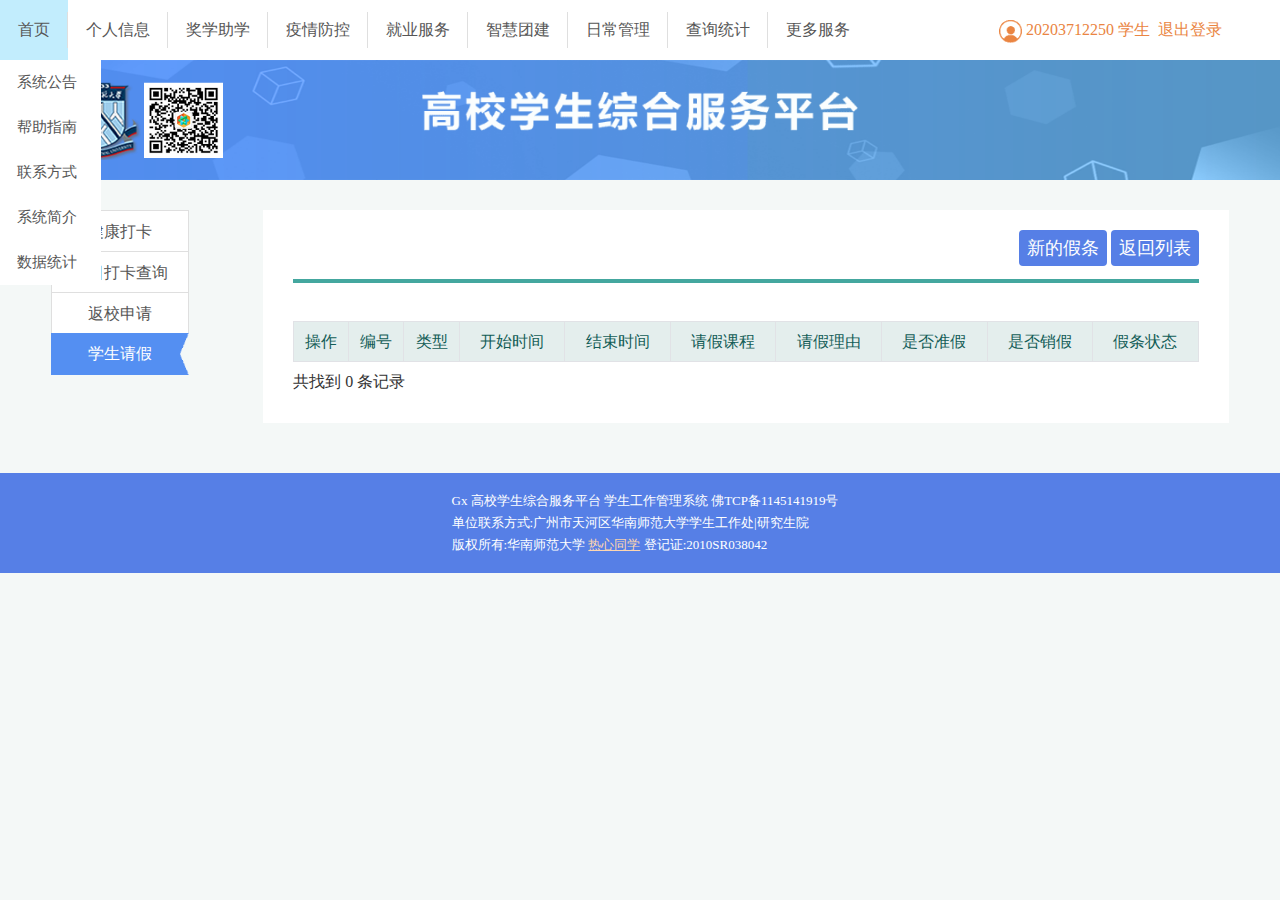
<file: index.html>
<!DOCTYPE html><html xmlns="http://www.w3.org/1999/xhtml">
<head>
    <meta http-equiv="Content-Type" content="text/html; charset=UTF-8"><meta content="width=device-width, initial-scale=1.0"><title>
	Fx 高校学生综合服务平台 学生工作管理系统 学生请假
</title><meta http-equiv="keywords" content="学生工作,综合服务,服务平台,信息系统,管理系统,swis"><meta http-equiv="author" content="华南师范大学,唐小煜,beaming@qq.com"><meta http-equiv="X-UA-Compatible" content="IE=edge"><link href="global.css" rel="stylesheet"><link href="style.css" rel="stylesheet"><link href="bootstrap.css" rel="stylesheet"><link href="right.css" rel="stylesheet"><link href="form.css" rel="stylesheet"><link href="table.css" rel="stylesheet">
<script src="./jquery-3.5.1.min.js"></script>
<script>
    //document.getElementById("cph_right_recordcount").innerHTML=tr_count.length-1;
    function formatDate(date,fmt){
            let o = {
                'M+' : date.getMonth() +1,                    //月份
            　　'd+' : date.getDate(),                        //日
        　　 'h+' : date.getHours(),                       //小时
            　　'm+' : date.getMinutes(),                     //分
            　　's+' : date.getSeconds(),                     //秒
            　　"q+":  Math.floor((date.getMonth() + 3) / 3), //季度
                "S":   date.getMilliseconds()                 //毫秒
            };
            if(/(y+)/.test(fmt)){   //年份
        　　 fmt = fmt.replace(RegExp.$1,(date.getFullYear()+'').substr(4-RegExp.$1.length));
            }
            for(let k in o){
            if (new RegExp("(" + k + ")").test(fmt)){
                let str = o[k] + '';
                fmt = fmt.replace(RegExp.$1,(RegExp.$1.length === 1) ? str:padLeftZero(str));
            　　    }
            }
            return fmt;
};
    function padLeftZero(str){
        return ('00'+str).substr(str.length);
    }
    function loadXMLDoc()
    {
        var temp;
        var temp_c;
        $.getJSON('./data.json',data=>{
           temp=data;
        })
        var xmlhttp;
        if (window.XMLHttpRequest)
        {
            //  IE7+, Firefox, Chrome, Opera, Safari 浏览器执行代码
            xmlhttp=new XMLHttpRequest();
        }
        else
        {
            // IE6, IE5 浏览器执行代码
            xmlhttp=new ActiveXObject("Microsoft.XMLHTTP");
        }
        xmlhttp.onreadystatechange=function()
        {
            if (xmlhttp.readyState==4 && xmlhttp.status==200)
            {
                //console.log(temp.course);
                console.log(temp.reason.length);
                var RD_time=Math.floor(Math.random() * (7 - 3) ) + 3;
                var oldTime = (new Date("2020/09/12 08:00:20")).getTime();
                var nowTime=new Date();
                //let nowTime= new Date();
                //console.log(nowTime);
                var span=(nowTime-oldTime)/RD_time;
                var span_n=100000/RD_time;
                for (let index = 0; index < RD_time; index++) {
                    //var temp_data=temp.data[Math.floor(Math.random() * temp.data.length)];
                    //----------------------------------------日期顺序随机
                    var oldTime = (new Date("2020/09/12 08:00:20")).getTime();
                    //console.log(oldTime);
                    oldTime=oldTime+span*index+Math.ceil(Math.random()*span);
                    var endtime=oldTime+86400000;
                    endtime=new Date(endtime);
                    oldTime=new Date(oldTime);
                    var n=formatDate(endtime, 'yyyy/MM/dd hh:mm:ss');
                    var o=formatDate(oldTime, 'yyyy/MM/dd hh:mm:ss');
                    //--------------------------------------编号顺序随机
                    var TEMP_span_n=100000+span_n*index+Math.ceil(Math.random()*span_n);
                    //console.log(TEMP_span_n);
                    //-------------------------------------
                    if (index%2==1){addtr(parseInt(TEMP_span_n),"事假",o,n,temp.course[Math.floor(Math.random() * temp.course.length)]["event"],temp.reason[Math.floor(Math.random() * temp.reason.length)]["event"],"tr1","已审核");}
                    else{
                        addtr(parseInt(TEMP_span_n),"事假",o,n,temp.course[Math.floor(Math.random() * temp.course.length)]["event"],temp.reason[Math.floor(Math.random() * temp.reason.length)]["event"],"tr0","已审核");
                    }
                    
                    //var dt = new Date(temp_data["开始时间"]);
                    //console.log();
                    var tr_count = document.getElementsByTagName('tbody')[0].getElementsByTagName('tr');
                //alter(tr.length);
                    //console.log(tr_count.length-1);
                    document.getElementById("cph_right_recordcount").innerHTML=tr_count.length-1;
                }
            }
        }
        var temp;
        xmlhttp.open("GET","./data.json",true);
        xmlhttp.send();
    }
    function fix_id()
    {
        var temp;
        $.getJSON('./data.json',data=>{
           temp=data;
         })
        var xmlhttp;
        if (window.XMLHttpRequest)
        {
            //  IE7+, Firefox, Chrome, Opera, Safari 浏览器执行代码
            xmlhttp=new XMLHttpRequest();
        }
        else
        {
            // IE6, IE5 浏览器执行代码
            xmlhttp=new ActiveXObject("Microsoft.XMLHTTP");
        }
        xmlhttp.onreadystatechange=function()
        {
            if (xmlhttp.readyState==4 && xmlhttp.status==200)
            {
                var students_id=prompt("请输入学号","");
                document.getElementById("logmsg").innerHTML=students_id+" 学生";

            }
        }
        var temp;
        xmlhttp.open("GET","./data.json",true);
        xmlhttp.send();
    }
    function addtr_byhand()
    {
        //window.histrory.go(0);
        var temp;
        $.getJSON('./data.json',data=>{
           temp=data;
         })
        var xmlhttp;
        if (window.XMLHttpRequest)
        {
            //  IE7+, Firefox, Chrome, Opera, Safari 浏览器执行代码
            xmlhttp=new XMLHttpRequest();
        }
        else
        {
            // IE6, IE5 浏览器执行代码
            xmlhttp=new ActiveXObject("Microsoft.XMLHTTP");
        }
        xmlhttp.onreadystatechange=function()
        {
            if (xmlhttp.readyState==4 && xmlhttp.status==200)
            {
              addtr(document.getElementById("A1").value,
              document.getElementById("A2").value,
              document.getElementById("A3").value,
              document.getElementById("A4").value,
              document.getElementById("A5").value,
              document.getElementById("A6").value,
              "tr0","已审核")
            }
        }
        var temp;
        xmlhttp.open("GET","./data.json",true);
        xmlhttp.send();
    }
    function addtr(AFL_number,AFL_type,AFL_startTime,AFL_endTime,AFL_course,AFL_reason,class_type,AFL_checked) {
        var temp_tr=document.createElement("tr");
        temp_tr.className=class_type;
        var collect_td=new Array();
        for (let index = 0; index < 10; index++) {
            collect_td[index]=document.createElement("td");
        }
        
        var temp_a=document.createElement('a');
        temp_a.id="cph_right_gv1_Delete_0";
        temp_a.innerHTML="删除";
       collect_td[0].appendChild(temp_a);

        collect_td[1].innerHTML=AFL_number;
        collect_td[2].innerHTML=AFL_type;
        collect_td[3].innerHTML=AFL_startTime;
        collect_td[4].innerHTML=AFL_endTime;
        collect_td[5].innerHTML=AFL_course;
        collect_td[6].innerHTML=AFL_reason;
        
        var span1=document.createElement('span');
        span1.className="aspNetDisabled";
        span1.title="是否准假";
        var input1=document.createElement('input');
        input1.id="cph_right_gv1_ctl01_1";
        input1.type="checkbox";
        input1.name="ctl00$cph_right$gv1$ctl03$ctl00";
        input1.checked="checked";
        input1.disabled="disabled";
        span1.appendChild(input1);
        collect_td[7].appendChild(span1);

        var span2=document.createElement('span');
        span2.className="aspNetDisabled";
        span2.title="是否销假";
        var input2=document.createElement('input');
        input2.id="cph_right_gv1_ctl01_1";
        input2.type="checkbox";
        input2.name="ctl00$cph_right$gv1$ctl03$ctl01";
        //input2.checked="checked"; 
        input2.disabled="disabled";
        span2.appendChild(input2);
        collect_td[8].appendChild(span2);

        collect_td[9].innerHTML=AFL_checked;

        for (let index = 0; index < 10; index++) {

            temp_tr.appendChild(collect_td[index]);
        }
        document.getElementById("herehaha").appendChild(temp_tr);
    }
    function show_the_div(){
        if(getComputedStyle(document.getElementById("new_AFL")).display == "block")
        document.getElementById("new_AFL").style.display = "none";
        else
        {
            document.getElementById("new_AFL").style.display = "block";
            var nowTime=new Date();
            var n=formatDate(nowTime, 'yyyy/MM/dd hh:mm:ss');
            document.getElementById("A3").value=n;
            document.getElementById("A4").value=n;
        }
    }
    function getout(params) {
        var temp;
        $.getJSON('./data.json',data=>{
           temp=data;
         })
        var xmlhttp;
        if (window.XMLHttpRequest)
        {
            //  IE7+, Firefox, Chrome, Opera, Safari 浏览器执行代码
            xmlhttp=new XMLHttpRequest();
        }
        else
        {
            // IE6, IE5 浏览器执行代码
            xmlhttp=new ActiveXObject("Microsoft.XMLHTTP");
        }
        xmlhttp.onreadystatechange=function()
        {
            if (xmlhttp.readyState==4 && xmlhttp.status==200)
            {
                var nowTime=Date.parse(new Date());
                nowTime=nowTime-8640000;
                //console.log(nowTime.toLocaleString());
                var endTime=nowTime+86400000;
                nowTime=new Date(nowTime);
                endTime=new Date(endTime);
                var nowTime=formatDate(nowTime, 'yyyy/MM/dd hh:mm:ss');
                var endTime=formatDate(endTime, 'yyyy/MM/dd hh:mm:ss');
                addtr(200000+Math.ceil(Math.random()*100000),"事假",nowTime,endTime,temp.course[Math.floor(Math.random() * temp.course.length)]["event"],temp.reason[Math.floor(Math.random() * temp.reason.length)]["event"],"tr0","已审核");
                var tr_count = document.getElementsByTagName('tbody')[0].getElementsByTagName('tr');
                //alter(tr.length);
                    //console.log(tr_count.length-1);
                    document.getElementById("cph_right_recordcount").innerHTML=tr_count.length-1;
            }
        }
        var temp;
        xmlhttp.open("GET","./data.json",true);
        xmlhttp.send();
    }
    function getin(params) {
        var temp;
        $.getJSON('./data.json',data=>{
           temp=data;
         })
        var xmlhttp;
        if (window.XMLHttpRequest)
        {
            //  IE7+, Firefox, Chrome, Opera, Safari 浏览器执行代码
            xmlhttp=new XMLHttpRequest();
        }
        else
        {
            // IE6, IE5 浏览器执行代码
            xmlhttp=new ActiveXObject("Microsoft.XMLHTTP");
        }
        xmlhttp.onreadystatechange=function()
        {
            if (xmlhttp.readyState==4 && xmlhttp.status==200)
            {
                var nowTime=Date.parse(new Date());
                nowTime=nowTime+8040000;
                //console.log(nowTime.toLocaleString());
                var endTime=nowTime-86400000;
                nowTime=new Date(nowTime);
                endTime=new Date(endTime);
                var nowTime=formatDate(nowTime, 'yyyy/MM/dd hh:mm:ss');
                var endTime=formatDate(endTime, 'yyyy/MM/dd hh:mm:ss');
                addtr(200000+Math.ceil(Math.random()*100000),"事假",endTime,nowTime,temp.course[Math.floor(Math.random() * temp.course.length)]["event"],temp.reason[Math.floor(Math.random() * temp.reason.length)]["event"],"tr0","已审核");
                var tr_count = document.getElementsByTagName('tbody')[0].getElementsByTagName('tr');
                //alter(tr.length);
                    //console.log(tr_count.length-1);
                    document.getElementById("cph_right_recordcount").innerHTML=tr_count.length-1;
            }
        }
        xmlhttp.open("GET","./data.json",true);
        xmlhttp.send();
    }
</script>
</head>

<body>
    <form method="post"  id="form1">
<div class="aspNetHidden">



</div>




        <div class="container">
            <div class="h_menu">
                <nav>
                    <ul class="menu list-unstyled">
                        <li><a onclick="loadXMLDoc()">首页</a>
                            <ul>
                                <li><a href="https://ssp.scnu.edu.cn/showcontent.aspx?fid=0000">系统公告</a></li>
                                <li><a href="https://ssp.scnu.edu.cn/showcontent.aspx?fid=0099">帮助指南</a></li>
                                <li><a href="https://ssp.scnu.edu.cn/showcontent.aspx?pid=42">联系方式</a></li>
                                <li><a href="https://ssp.scnu.edu.cn/showcontent.aspx?pid=41">系统简介</a></li>
                                <li><a href="https://ssp.scnu.edu.cn/ShowStatistics.aspx">数据统计</a></li>
                            </ul>
                        </li>
                        <li><a onclick="getout()">个人信息</a>
                            <ul>
                                <li class="bg0"><a href="https://ssp.scnu.edu.cn/opt_xx_myapps.aspx?key=RJteqvsLHrFd3XHC&amp;fid=7">我的应用</a></li>
<li class="bg1"><a href="https://ssp.scnu.edu.cn/opt_xx_xxhz.aspx?key=RJteqvsLHrFd3XHC&amp;fid=7">信息汇总</a></li>
<li class="bg2"><a href="https://ssp.scnu.edu.cn/opt_xx_zzgx.aspx?key=RJteqvsLHrFd3XHC&amp;fid=7">我的证照</a></li>
<li class="bg3"><a href="https://ssp.scnu.edu.cn/opt_xx_jbxx.aspx?key=RJteqvsLHrFd3XHC&amp;fid=7">基本信息</a></li>
<li class="bg4"><a href="https://ssp.scnu.edu.cn/opt_xx_jtxx.aspx?key=RJteqvsLHrFd3XHC&amp;fid=7">家庭信息</a></li>
<li class="bg0"><a href="https://ssp.scnu.edu.cn/opt_xx_zhwh.aspx?key=RJteqvsLHrFd3XHC&amp;fid=7">账号维护</a></li>
<li class="bg1"><a href="https://ssp.scnu.edu.cn/opt_xx_mylogs.aspx?key=RJteqvsLHrFd3XHC&amp;fid=7">我的日志</a></li>

                            </ul>
                        </li>
                        <li><a onclick="getin()">奖学助学</a>
                            <ul>
                                <li class="bg0"><a href="https://ssp.scnu.edu.cn/opt_jz_jzsq.aspx?key=RJteqvsLHrFd3XHC&amp;fid=8">奖助申请</a></li>
<li class="bg1"><a href="https://ssp.scnu.edu.cn/opt_jz_jzgs.aspx?key=RJteqvsLHrFd3XHC&amp;fid=8">奖助公示</a></li>
<li class="bg2"><a href="https://ssp.scnu.edu.cn/opt_jz_cxjsq.aspx?key=RJteqvsLHrFd3XHC&amp;fid=8">成果登记与评奖</a></li>

                            </ul>
                        </li>
                        <li><a href="https://ssp.scnu.edu.cn/opt_xx_myapps.aspx?key=RJteqvsLHrFd3XHC&amp;fid=55">疫情防控</a>
                            <ul>
                                <li class="bg0"><a href="https://ssp.scnu.edu.cn/opt_rc_jkdk.aspx?key=RJteqvsLHrFd3XHC&amp;fid=55">健康打卡</a></li>
<li class="bg1"><a>近日打卡查询</a></li>
<li class="bg2"><a onclick="getin()">返校申请</a></li>
<li class="bg3 selected sel act"><a>学生请假</a></li>

                            </ul>
                        </li>
                        <li><a href="https://ssp.scnu.edu.cn/opt_xx_myapps.aspx?key=RJteqvsLHrFd3XHC&amp;fid=129">就业服务</a>
                            <ul>
                                <li class="bg0"><a href="https://ssp.scnu.edu.cn/opt_jy_daqx.aspx?key=RJteqvsLHrFd3XHC&amp;fid=129">档案去向</a></li>
<li class="bg1"><a href="https://ssp.scnu.edu.cn/opt_lx_wylx.aspx?key=RJteqvsLHrFd3XHC&amp;fid=129">我要离校</a></li>
<li class="bg2"><a href="https://ssp.scnu.edu.cn/opt_jy_gopay.aspx?key=RJteqvsLHrFd3XHC&amp;fid=129">离宿缴费</a></li>

                            </ul>
                        </li>
                        <li><a href="https://ssp.scnu.edu.cn/opt_xx_myapps.aspx?key=RJteqvsLHrFd3XHC&amp;fid=104">智慧团建</a>
                            <ul>
                                <li class="bg0"><a href="https://ssp.scnu.edu.cn/opt_tw_kjxmsb.aspx?key=RJteqvsLHrFd3XHC&amp;fid=104">科技项目申报</a></li>
<li class="bg1"><a href="https://ssp.scnu.edu.cn/opt_tw_stdj.aspx?key=RJteqvsLHrFd3XHC&amp;fid=104">社团申报</a></li>

                            </ul>
                        </li>
                        <li><a href="https://ssp.scnu.edu.cn/opt_xx_myapps.aspx?key=RJteqvsLHrFd3XHC&amp;fid=14">日常管理</a>
                            <ul>
                                <li class="bg0"><a href="https://ssp.scnu.edu.cn/opt_qt_lxdj.aspx?key=RJteqvsLHrFd3XHC&amp;fid=14">留校登记</a></li>

                            </ul>
                        </li>
                        <li><a href="https://ssp.scnu.edu.cn/opt_xx_myapps.aspx?key=RJteqvsLHrFd3XHC&amp;fid=130">查询统计</a>
                            <ul>
                                
                            </ul>
                        </li>
                        <li><a>更多服务</a>
                            <ul>
                                <li><a href="https://ssp.scnu.edu.cn/opt_xx_myapps.aspx?key=RJteqvsLHrFd3XHC&amp;fid=5">系统管理</a></li>
                                <li><a href="https://ssp.scnu.edu.cn/opt_xx_myapps.aspx?key=RJteqvsLHrFd3XHC&amp;fid=128">宿舍服务</a></li>
                                <li><a href="https://ssp.scnu.edu.cn/opt_xx_myapps.aspx?key=RJteqvsLHrFd3XHC&amp;fid=106">医保服务</a></li>
                                <li><a href="https://ssp.scnu.edu.cn/opt_xx_myapps.aspx?key=RJteqvsLHrFd3XHC&amp;fid=107">勤工俭学</a></li>
                                <li><a href="https://ssp.scnu.edu.cn/opt_xx_myapps.aspx?key=RJteqvsLHrFd3XHC&amp;fid=34">交互平台</a></li>
                                <li><a href="https://ssp.scnu.edu.cn/opt_xx_myapps.aspx?key=RJteqvsLHrFd3XHC&amp;fid=133">学生发展工作室</a></li>
                                <li><a href="https://ssp.scnu.edu.cn/opt_xx_myapps.aspx?key=RJteqvsLHrFd3XHC&amp;fid=179">办事大厅管理</a></li>
                            </ul>
                        </li>
                        <li class="login_info">
                            <a onclick="fix_id()">
                                <img src="user_icon.png">
                                <span id="logmsg">20203712250 学生</span>
                            </a>
                            

                            <a id="gologout" class="submit bg2">退出登录</a>
                        </li>
                    </ul>
                </nav>
            </div>

            <div id="mp_main" class="mp_main">
	
                
            
</div>

            <div id="mp_slave" class="mp_slave">
	
                <div class="mainleft">
                    <div class="grid_sys bdorange">
                        <img src="logo.png" alt="" class="logo logined_logo">
                        <h1 class="scnu_service logined_service"><img src="service.png" alt="学生综合服务平台" class="service"></h1>
                    </div>


                    


                    <div class="clearfix"></div>
                </div>

                <div class="main_content grid3of4">
                    <div class="leftgrid bdblue">
                        
                        <div class="clearfix"></div>

                        <ul id="left_menu" class="left_menu"><li class="0"><a onclick="loadXMLDoc()">健康打卡</a></li>
<li class="1"><a onclick="getout()">近日打卡查询</a></li>
<li class="2"><a onclick="getin()">返校申请</a></li>
<li class="3 selected sel act"><a>学生请假</a></li>
</ul>
                        <div class="clearfix"></div>
                    </div>

                <div class="main_right">
                    <div class="rightgrid">
                        

                        <div id="right_expand" class="right_expand">
                            
                            <div id="new_AFL" style="display: none; align:right;">
                                编号    <input type="text" id="A1" value="299999">
                            </br>
                                类型    <input type="text" id="A2" value="事假">
                            </br>
                                开始时间<input type="text" id="A3">
                            </br>
                                结束时间<input type="text" id="A4">
                            </br>
                                请假课程<input type="text" id="A5" value="团学研">
                            </br>
                                请假理由<input type="text" id="A6" value="外出学习">

                                <a onclick="addtr_byhand()">
                                    确定
                                </a>
                                <a onclick="clear_form()">
                                    清除
                                </a>
                    
                            </div>
                            
                            <span id="cph_r_expand_msg_panel" class="msgstr"></span>

                            <div class="linkpanel">
                                <!--
                                    <button type="button" onclick="loadXMLDoc()"></button>
                                -->
                                <a id="cph_r_expand_add" onclick="show_the_div()">新的假条</a>
                                <a id="cph_r_expand_back">返回列表</a>
                            </div>

                        </div>
                        
    <div id="cph_right_right_list" class="right_content">
        <div>
		<table cellspacing="0" rules="all" border="1" id="cph_right_gv1" style="border-collapse:collapse;">
			<tbody id="herehaha">
                <tr class="trh">
                    <th scope="col">操作</th>
                    <th scope="col">编号</th>
                    <th scope="col">类型</th>
                    <th scope="col">开始时间</th>
                    <th scope="col">结束时间</th>
                    <th scope="col">请假课程</th>
                    <th scope="col">请假理由</th>
                    <th scope="col">是否准假</th>
                    <th scope="col">是否销假</th>
                    <th scope="col">假条状态</th>
                </tr>
                <!--
                <tr class="tr1">
                    <td>
                        <a id="cph_right_gv1_Delete_0">删除</a>
                    </td>
                    <td>66517</td>
                    <td>事假</td>
                    <td>2020/9/30 12:00:17</td>
                    <td>2020/10/7 17:00:17</td>
                    <td>&nbsp;</td>
                    <td></td>
                    <td><span class="aspNetDisabled" title="是否准假"><input id="cph_right_gv1_ctl00_0" type="checkbox" name="ctl00$cph_right$gv1$ctl02$ctl00" checked="checked" disabled="disabled"></span></td>
                    <td><span class="aspNetDisabled" title="是否销假"><input id="cph_right_gv1_ctl01_0" type="checkbox" name="ctl00$cph_right$gv1$ctl02$ctl01" disabled="disabled"></span></td>
                    <td>已审核</td>
                </tr>
                
                <tr class="tr0">
				    <td>
                        <a id="cph_right_gv1_Delete_1">删除</a>
                    </td>
                    <td>111755</td>
                    <td>事假</td>
                    <td>2020/10/30 18:00:00</td>
                    <td>2020/11/1 18:00:00</td>
                    <td>周末</td>
                    <td>去东软拉屎</td>
                    <td>
                        <span class="aspNetDisabled" title="是否准假">
                            <input id="cph_right_gv1_ctl00_1" type="checkbox" name="ctl00$cph_right$gv1$ctl03$ctl00" checked="checked" disabled="disabled">
                        </span>
                    </td>
                    <td>
                        <span class="aspNetDisabled" title="是否销假"><input id="cph_right_gv1_ctl01_1" type="checkbox" name="ctl00$cph_right$gv1$ctl03$ctl01" disabled="disabled">
                        </span>
                    </td>
                    <td>已审核</td>
                </tr>
                <tr class="tr1">
				    <td>
                        <a id="cph_right_gv1_Delete_2">删除</a>
                    </td>
                    <td>133397</td>
                    <td>事假</td>
                    <td>2020/11/10 18:00:00</td>
                    <td>2020/11/12 18:00:00</td>
                    <td>去东软拉屎</td>
                    <td>去东软拉屎</td>
                    <td><span class="aspNetDisabled" title="是否准假"><input id="cph_right_gv1_ctl00_2" type="checkbox" name="ctl00$cph_right$gv1$ctl04$ctl00" checked="checked" disabled="disabled"></span></td>
                    <td><span class="aspNetDisabled" title="是否销假"><input id="cph_right_gv1_ctl01_2" type="checkbox" name="ctl00$cph_right$gv1$ctl04$ctl01" disabled="disabled"></span></td>
                    <td>已审核</td>
                </tr>
                <tr class="tr0">
				    <td>
                        <a id="cph_right_gv1_Delete_1">删除</a>
                    </td>
                    <td>111755</td>
                    <td>事假</td>
                    <td>2020/10/30 18:00:00</td>
                    <td>2020/11/1 18:00:00</td>
                    <td>去东软拉屎</td>
                    <td>去东软拉屎</td>
                    <td><span class="aspNetDisabled" title="是否准假"><input id="cph_right_gv1_ctl00_1" type="checkbox" name="ctl00$cph_right$gv1$ctl03$ctl00" checked="checked" disabled="disabled"></span></td>
                    <td><span class="aspNetDisabled" title="是否销假"><input id="cph_right_gv1_ctl01_1" type="checkbox" name="ctl00$cph_right$gv1$ctl03$ctl01" disabled="disabled"></span></td>
                    <td>已审核</td>
                </tr>
                -->
		</tbody></table>
	</div>
        

        <div class="r_bottom">
            <div>共找到 <span id="cph_right_recordcount">0</span> 条记录</div>
        </div>
    </div>

    


                        <div class="clearfix"></div>
                        <span id="SysErrMsg" class="msgstr"></span>
                    </div>
                </div>
                </div>

                <div class="clearfix"></div>
   
            
</div>

            <div class="clearfix"></div>

            <div class="copy">
                <div id="footright">
                    <div><span id="msg_sysinf">Gx 高校学生综合服务平台 学生工作管理系统 佛TCP备1145141919号</span></div>
                    <div><span id="msg_unitinf">单位联系方式:广州市天河区华南师范大学学生工作处|研究生院</span></div>
                    <div><span id="msg_copyright">版权所有:华南师范大学 <a href="mailto:1145141919@qq.com">热心同学</a> 登记证:2010SR038042</span></div>
                </div>
            </div>
        </div>
    
<div class="aspNetHidden">

	
	
</div></form>


<div class="xl-chrome-ext-bar" id="xl_chrome_ext_{4DB361DE-01F7-4376-B494-639E489D19ED}" style="display: none;">
      <div class="xl-chrome-ext-bar__logo"></div>

      <a id="xl_chrome_ext_download" class="xl-chrome-ext-bar__option">下载视频</a>
      <a id="xl_chrome_ext_close" class="xl-chrome-ext-bar__close"></a>
    </div></body></html>
</file>
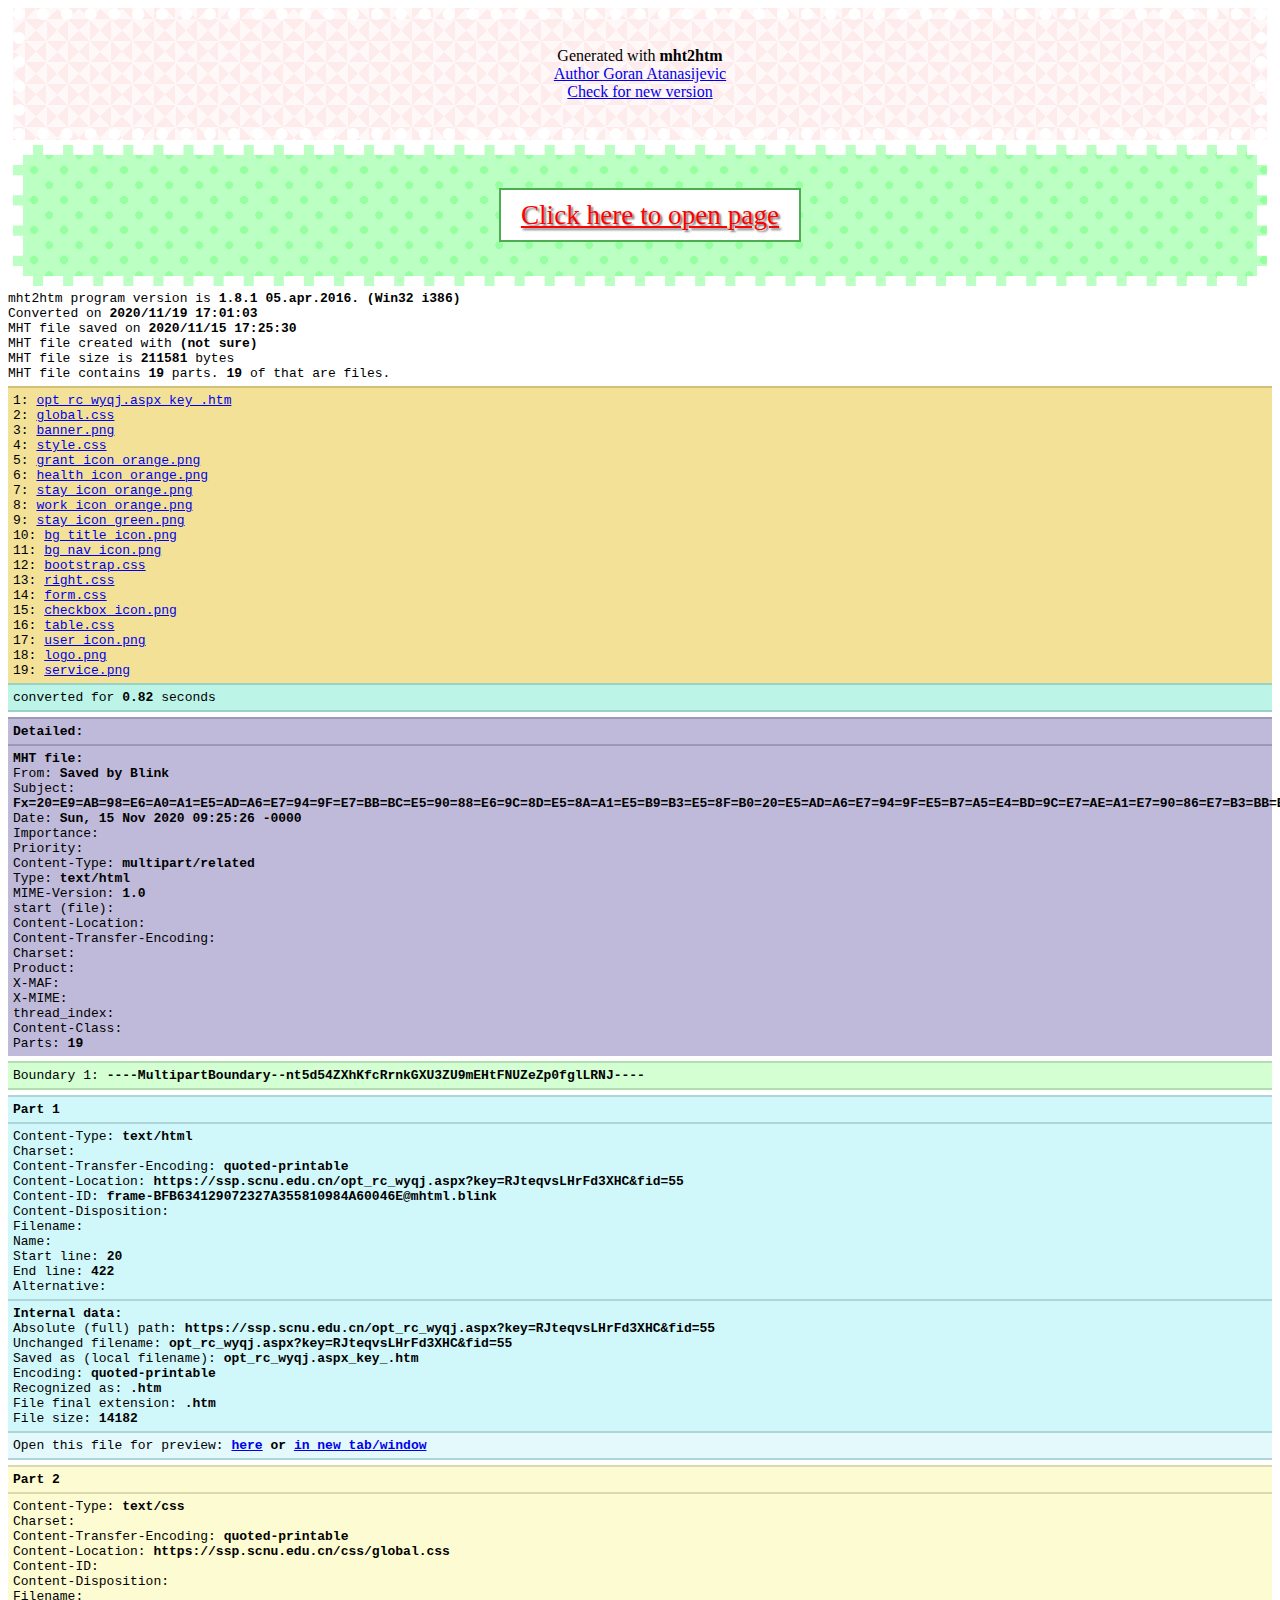
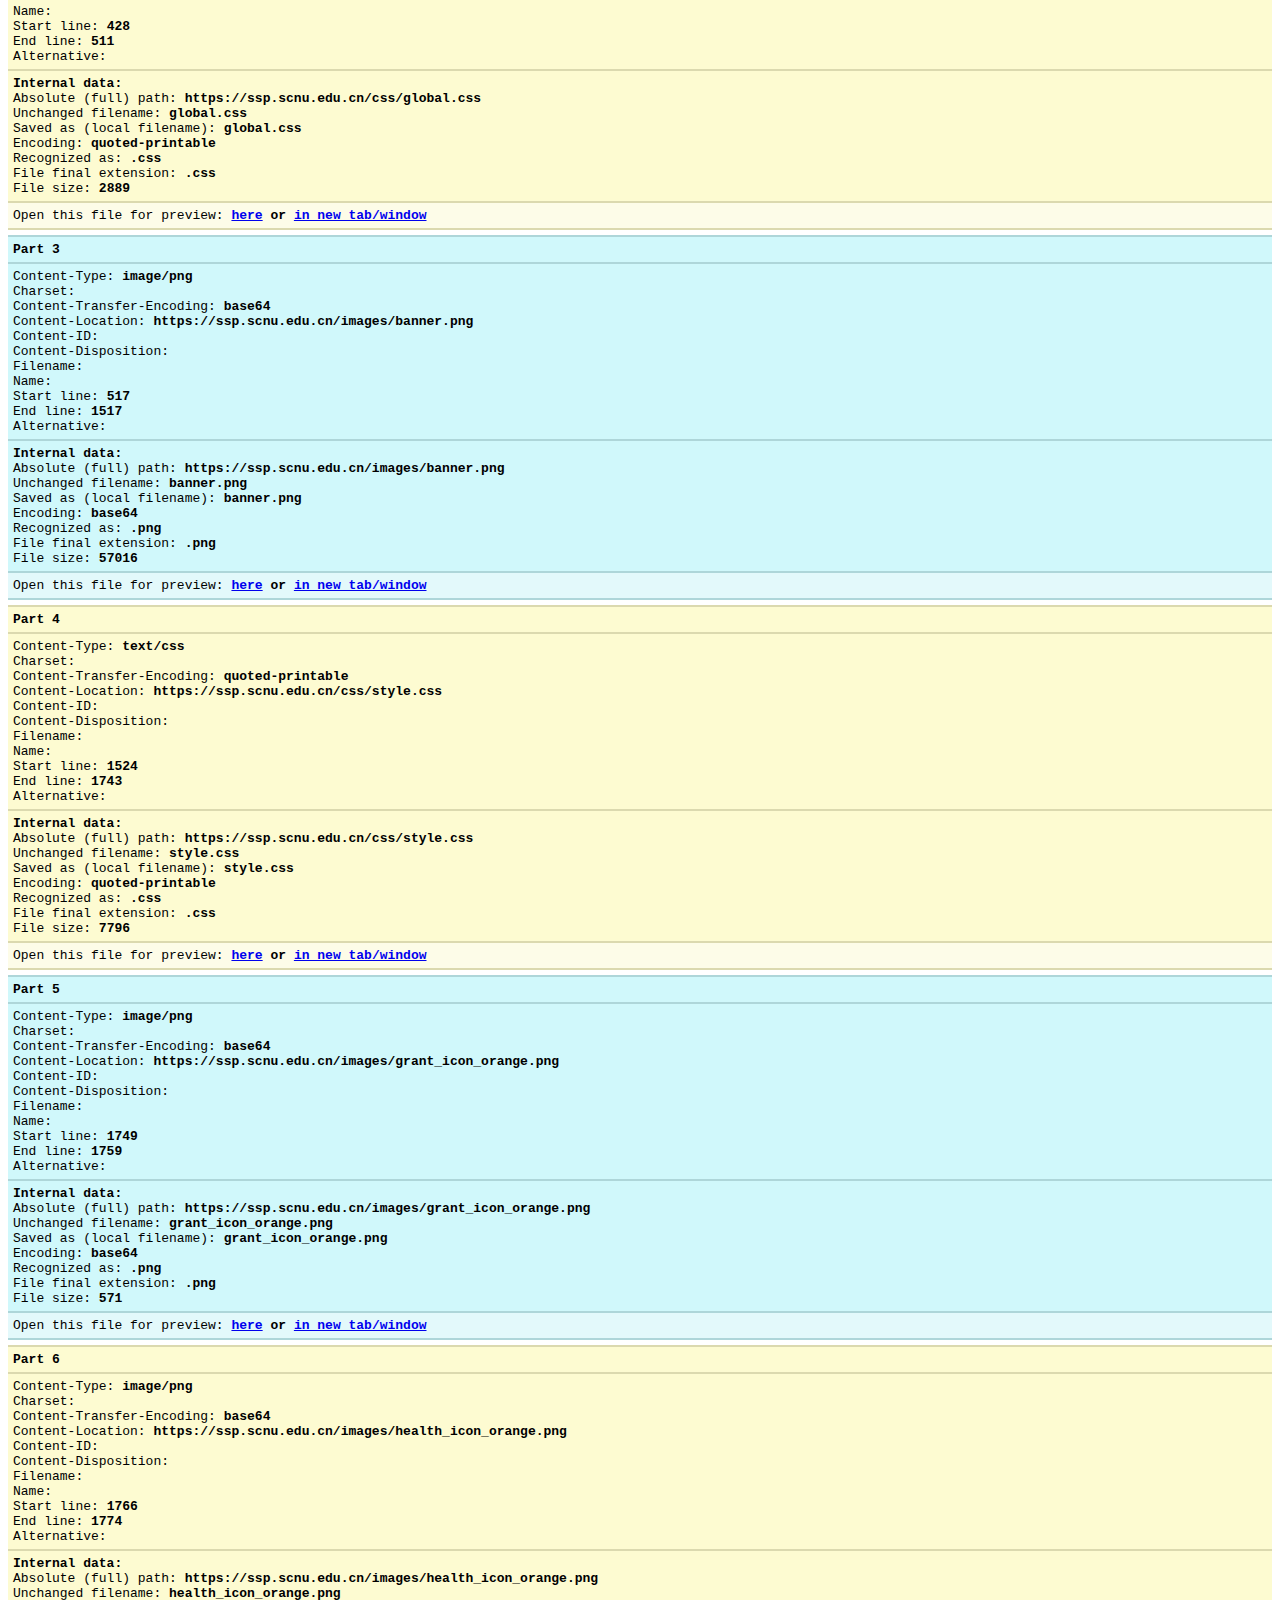
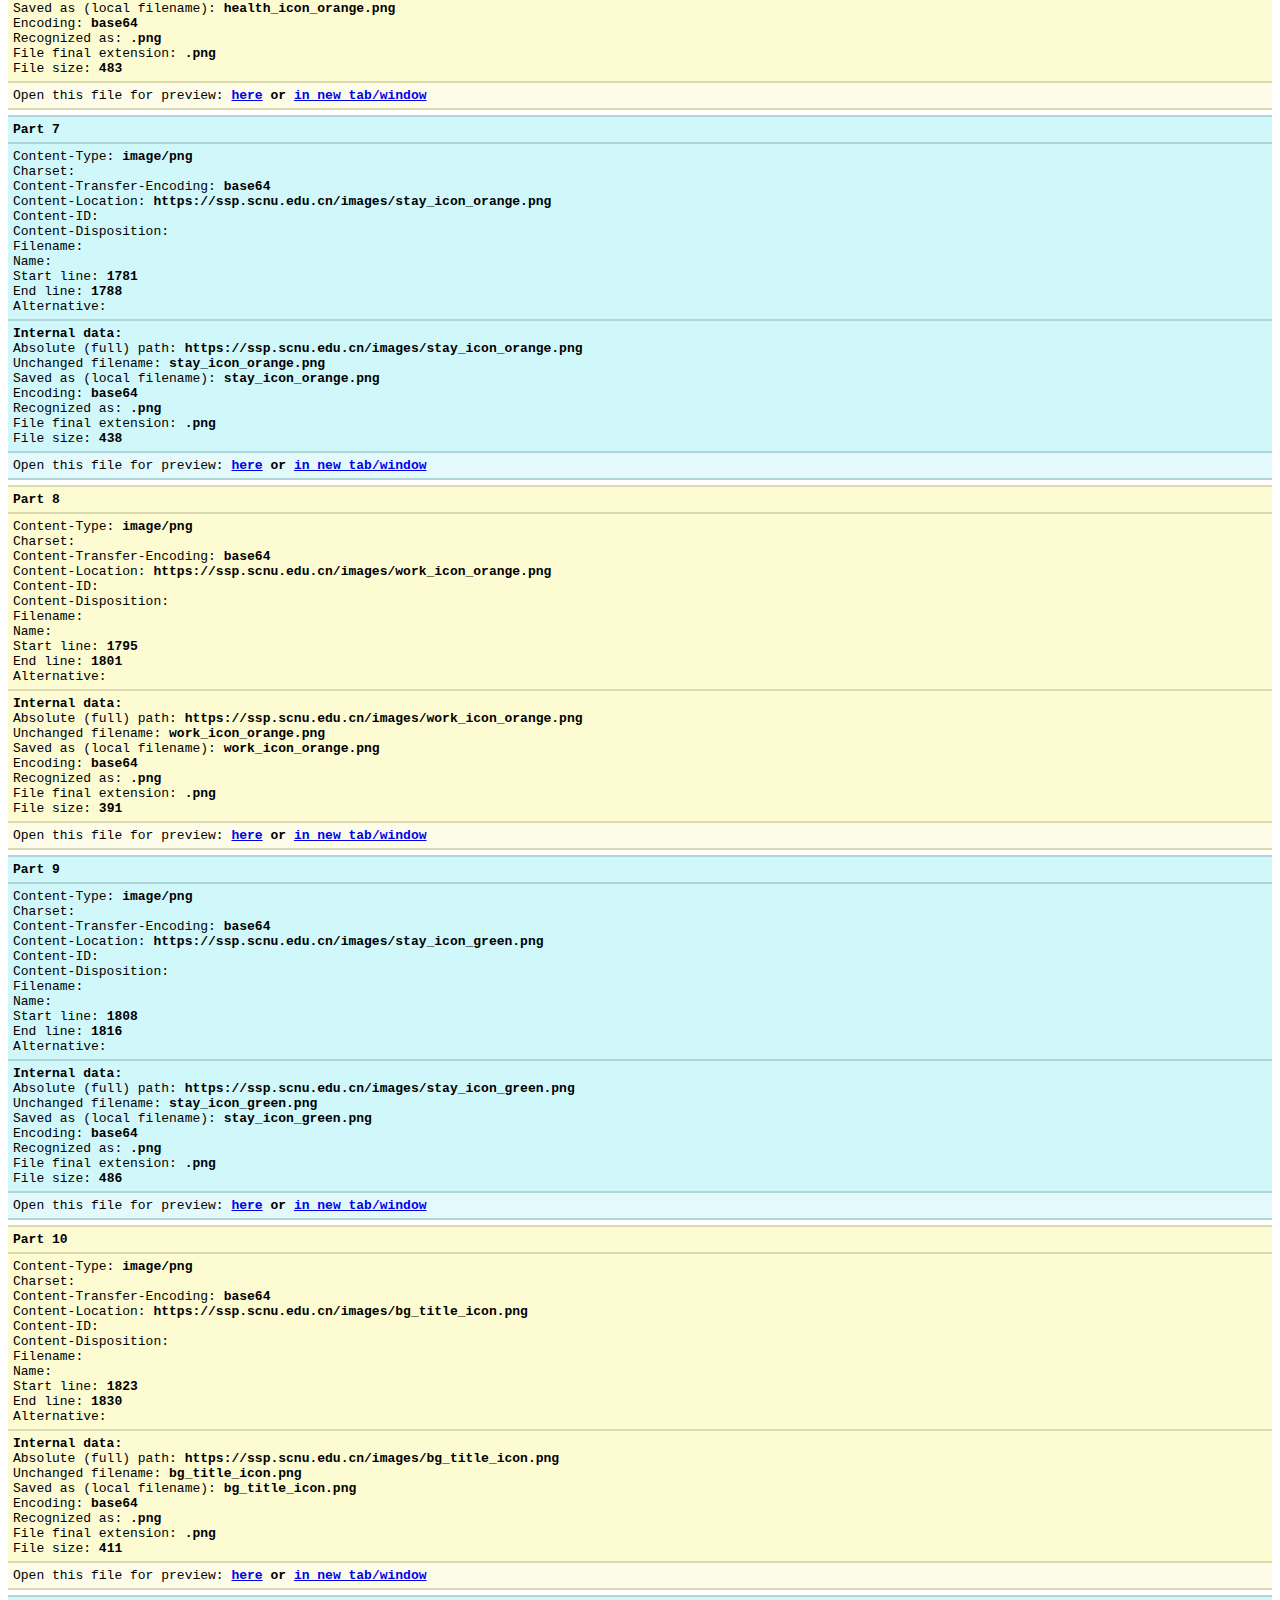
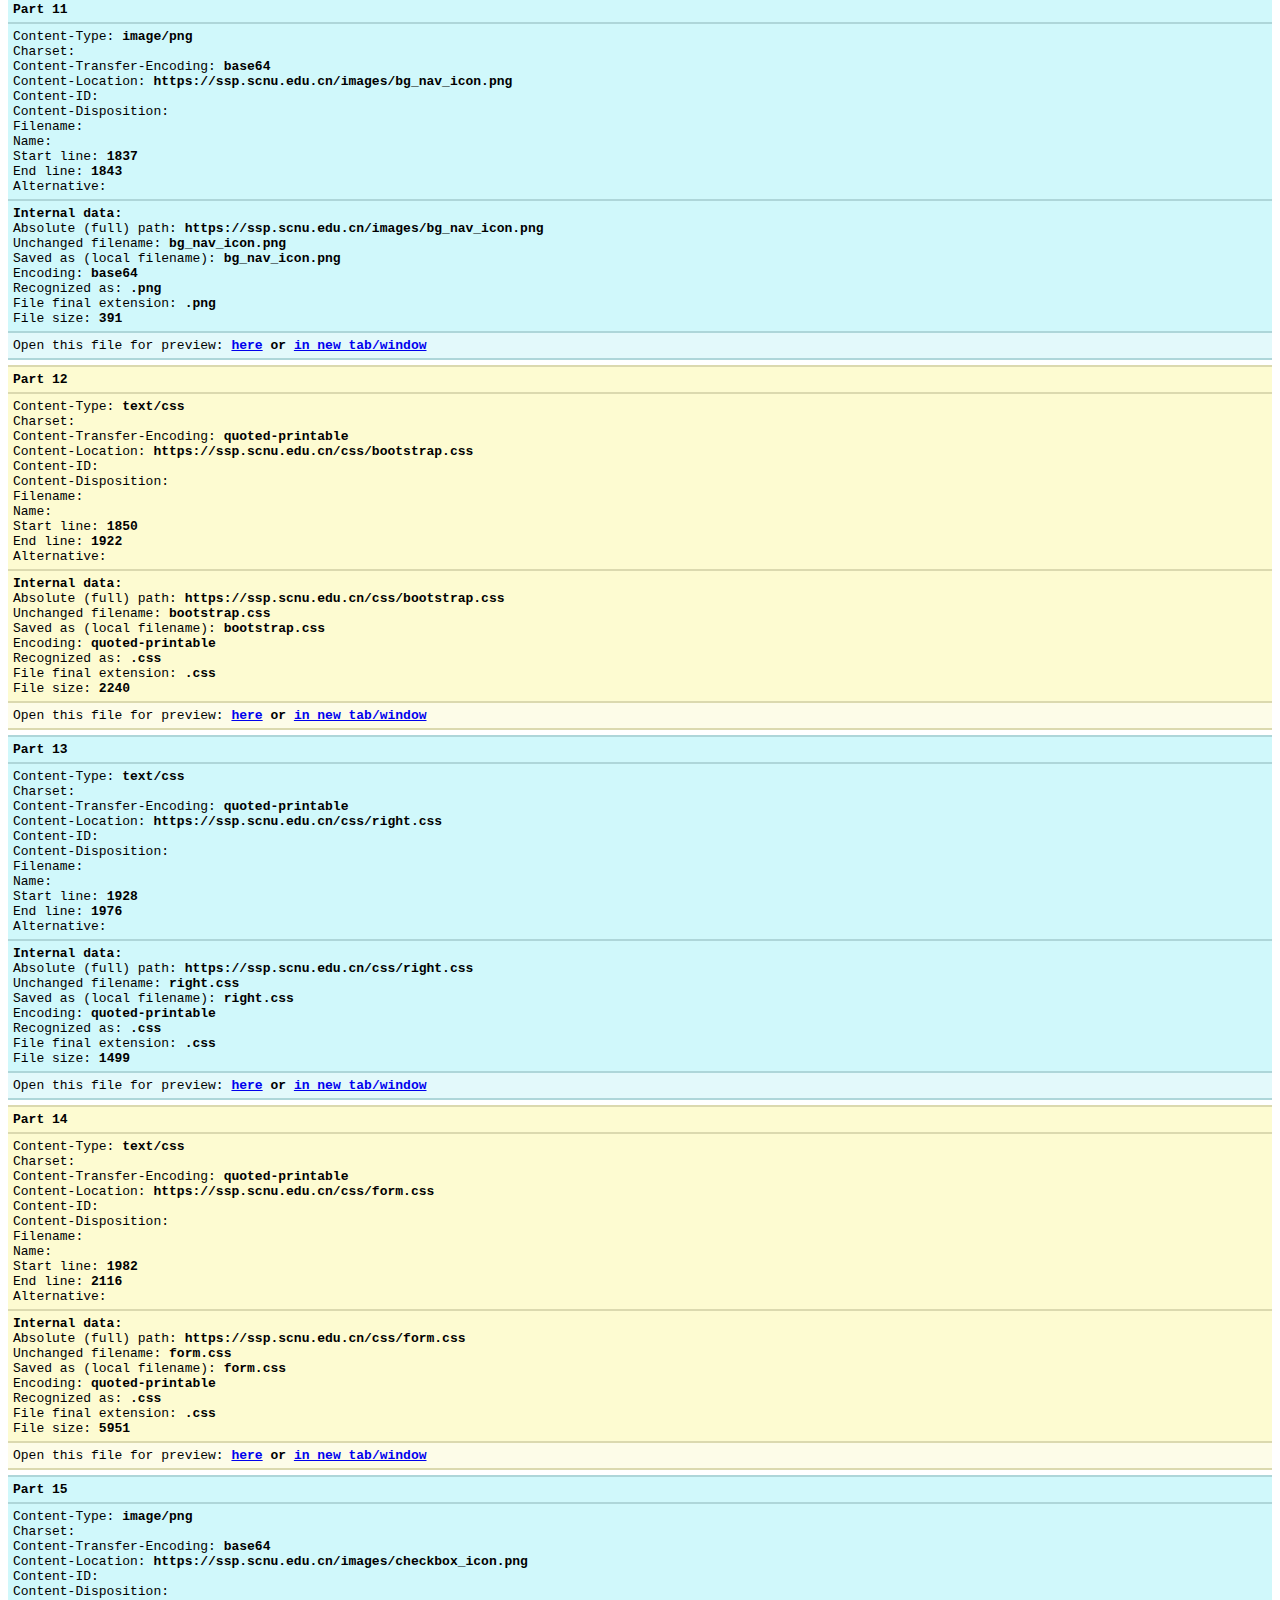
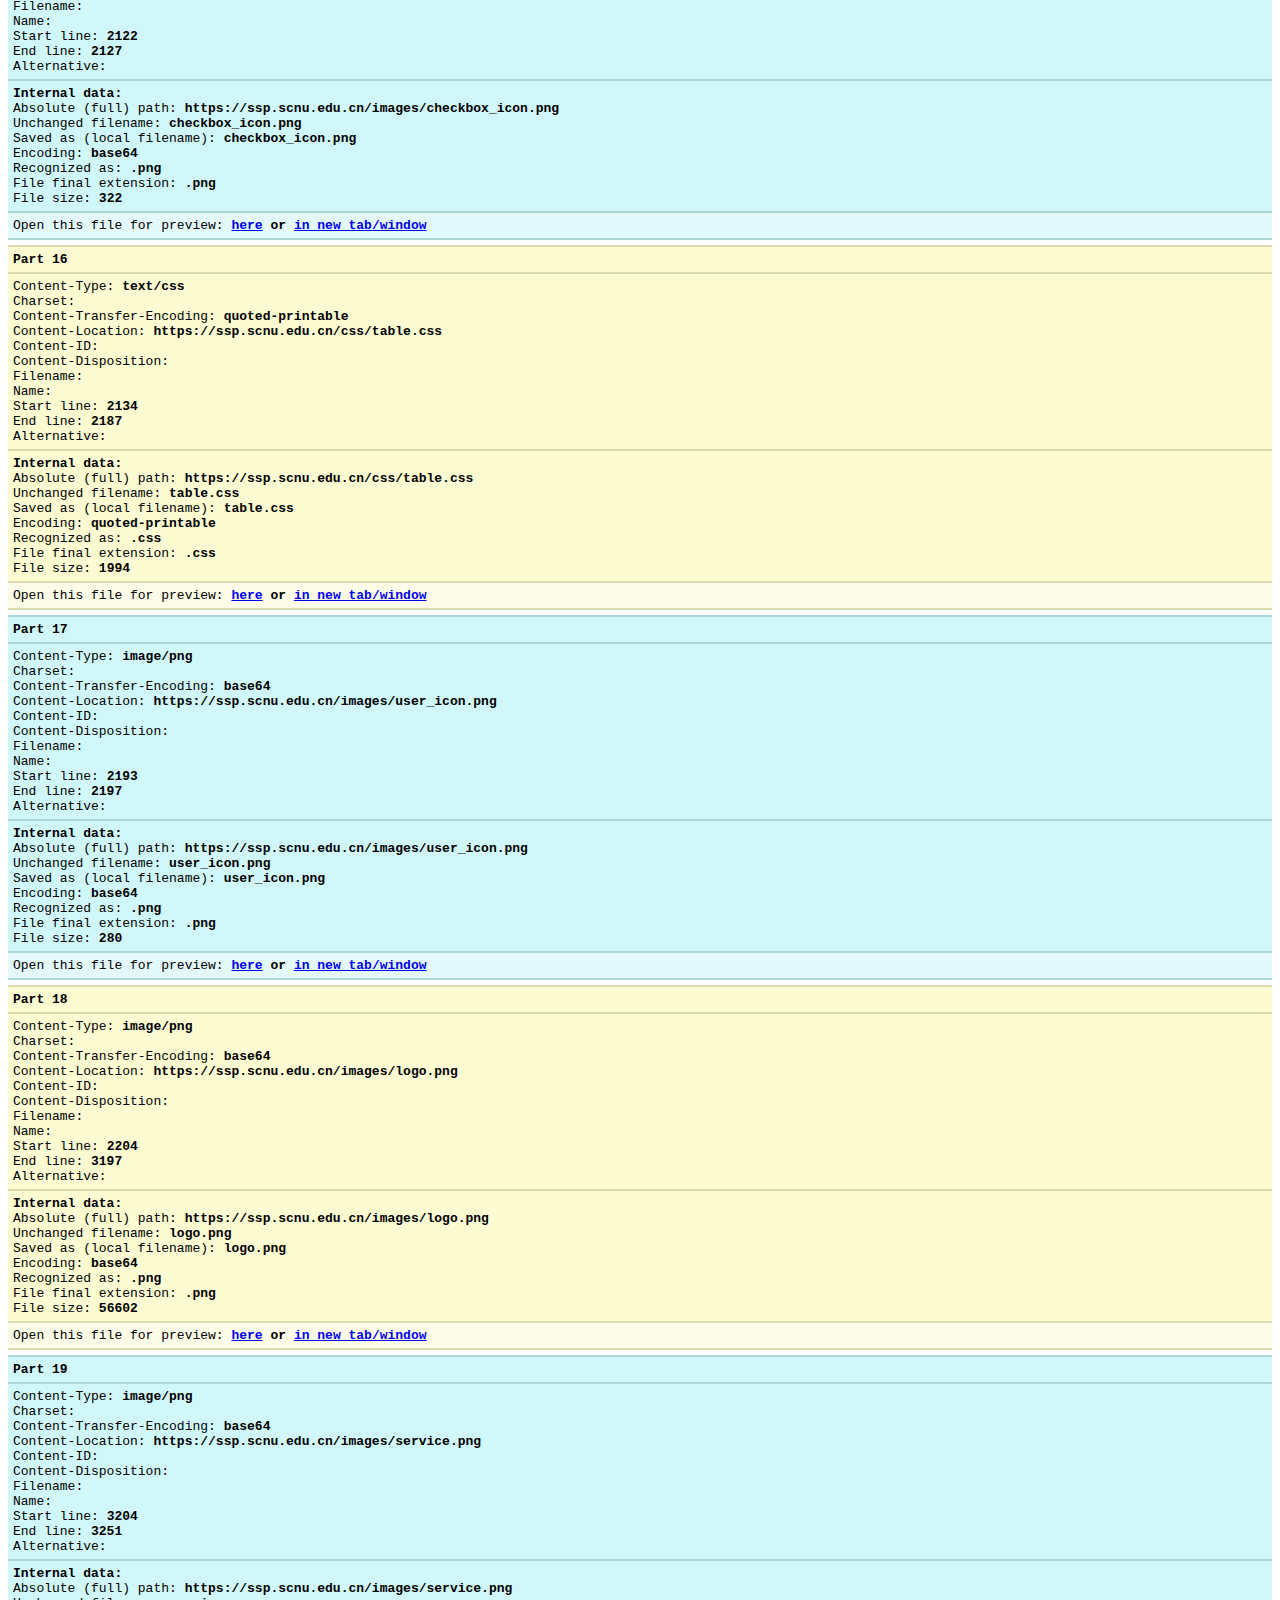
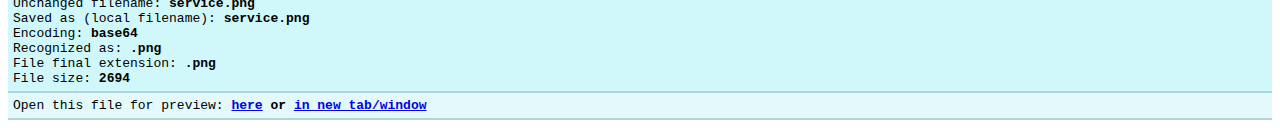
<file: _0_start_me.htm>
<html><head>
<body><div align=center style="border: 12px dotted #fff; padding:27px; margin: 5px; background: url([data-uri]); background-color: #fdacaf;">
Generated with <b>mht2htm</b><br><a href="mailto:bajaatan@yahoo.com">Author Goran Atanasijevic</a><br><a href="http://pgm.bpalanka.com">Check for new version</a></div><div align=center style="border: 10px dashed #fff; padding:45px 0px; margin: 5px; background: url([data-uri]); BACKGROUND-COLOR: #9fd5ff;">
<a href="opt_rc_wyqj.aspx_key_.htm" style="background-color: #fff; color: #f00; font-size: 170%; border: 2px solid #4cae50; padding: 10px 20px; text-align: center; text-shadow: 2px 2px 2px #777; margin-left: 20px;">Click here to open page</a>
</div>
<code> mht2htm program version is <b>1.8.1 05.apr.2016.  (Win32 i386)</b><br>
Converted on <b>2020/11/19 17:01:03</b><br>
MHT file saved on <b>2020/11/15 17:25:30</b><br>
MHT file created with <b>(not sure)</b><br>
MHT file size is <b>211581</b> bytes<br>
MHT file contains <b>19</b> parts. <b>19</b> of that are files.<br>
<div style="background-color: #f3e198; margin-top: 5px; border-top: 2px solid #D1C076; padding: 5px;">
1: <a href="opt_rc_wyqj.aspx_key_.htm">opt_rc_wyqj.aspx_key_.htm</a><br>
2: <a href="global.css">global.css</a><br>
3: <a href="banner.png">banner.png</a><br>
4: <a href="style.css">style.css</a><br>
5: <a href="grant_icon_orange.png">grant_icon_orange.png</a><br>
6: <a href="health_icon_orange.png">health_icon_orange.png</a><br>
7: <a href="stay_icon_orange.png">stay_icon_orange.png</a><br>
8: <a href="work_icon_orange.png">work_icon_orange.png</a><br>
9: <a href="stay_icon_green.png">stay_icon_green.png</a><br>
10: <a href="bg_title_icon.png">bg_title_icon.png</a><br>
11: <a href="bg_nav_icon.png">bg_nav_icon.png</a><br>
12: <a href="bootstrap.css">bootstrap.css</a><br>
13: <a href="right.css">right.css</a><br>
14: <a href="form.css">form.css</a><br>
15: <a href="checkbox_icon.png">checkbox_icon.png</a><br>
16: <a href="table.css">table.css</a><br>
17: <a href="user_icon.png">user_icon.png</a><br>
18: <a href="logo.png">logo.png</a><br>
19: <a href="service.png">service.png</a><br>
</div><div style="background-color: #bdf4e8; border-top: 2px solid #9bd2c6; border-bottom: 2px solid #9bd2c6; padding: 5px;">
converted for <b>0.82</b> seconds</div>
<div style="background-color: #bfb9da; margin-top: 5px; border-top: 2px solid #9d97b8; padding: 5px;"><b>Detailed:</b></div>
<div style="background-color: #bfb9da; border-top: 2px solid #9d97b8; padding: 5px;"><b>MHT file:</b><br>
From: <b>Saved by Blink</b><br>
Subject: <b>Fx=20=E9=AB=98=E6=A0=A1=E5=AD=A6=E7=94=9F=E7=BB=BC=E5=90=88=E6=9C=8D=E5=8A=A1=E5=B9=B3=E5=8F=B0=20=E5=AD=A6=E7=94=9F=E5=B7=A5=E4=BD=9C=E7=AE=A1=E7=90=86=E7=B3=BB=E7=BB=9F=20=E5=AD=A6=E7=94=9F=E8=AF=B7=E5=81=87</b><br>
Date: <b>Sun, 15 Nov 2020 09:25:26 -0000</b><br>
Importance: <b></b><br>
Priority: <b></b><br>
Content-Type: <b>multipart/related</b><br>
Type: <b>text/html</b><br>
MIME-Version: <b>1.0</b><br>
start (file): <b></b><br>
Content-Location: <b></b><br>
Content-Transfer-Encoding: <b></b><br>
Charset: <b></b><br>
Product: <b></b><br>
X-MAF: <b></b><br>
X-MIME: <b></b><br>
thread_index: <b></b><br>
Content-Class: <b></b><br>
Parts: <b>19</b><br></div>
<div style="background-color: #d4ffd3; margin-top: 5px; border-top: 2px solid #b2ddb1; border-bottom: 2px solid #b2ddb1; padding: 5px;">
Boundary 1: <b>----MultipartBoundary--nt5d54ZXhKfcRrnkGXU3ZU9mEHtFNUZeZp0fglLRNJ----</b><br>
</div>
<div style="background-color: #d0f8fb; margin-top: 5px; border-top: 2px solid #aed6d9; padding: 5px;">
<b>Part 1</b></div>
<div style="background-color: #d0f8fb; border-top: 2px solid #aed6d9; padding: 5px;">
Content-Type: <b>text/html</b><br>
Charset: <b></b><br>
Content-Transfer-Encoding: <b>quoted-printable</b><br>
Content-Location: <b>https://ssp.scnu.edu.cn/opt_rc_wyqj.aspx?key=RJteqvsLHrFd3XHC&fid=55</b><br>
Content-ID: <b>frame-BFB634129072327A355810984A60046E@mhtml.blink</b><br>
Content-Disposition: <b></b><br>
Filename: <b></b><br>
Name: <b></b><br>
Start line: <b>20</b><br>
End line: <b>422</b><br>
Alternative: <b></b><br>
</div>
<div style="background-color: #d0f8fb; border-top: 2px solid #aed6d9; padding: 5px;">
<b>Internal data:</b><br>
Absolute (full) path: <b>https://ssp.scnu.edu.cn/opt_rc_wyqj.aspx?key=RJteqvsLHrFd3XHC&fid=55</b><br>
Unchanged filename: <b>opt_rc_wyqj.aspx?key=RJteqvsLHrFd3XHC&fid=55</b><br>
Saved as (local filename): <b>opt_rc_wyqj.aspx_key_.htm</b><br>
Encoding: <b>quoted-printable</b><br>
Recognized as: <b>.htm</b><br>
File final extension: <b>.htm</b><br>
File size: <b>14182</b><br>
</div>
<div style="background-color: #e3f9fb; border-top: 2px solid #aed6d9; border-bottom: 2px solid #aed6d9; padding: 5px;">
Open this file for preview: <b><a href="opt_rc_wyqj.aspx_key_.htm">here</a> or <a href="opt_rc_wyqj.aspx_key_.htm" target="_blank">in new tab/window</a></b><br></div>
<div style="background-color: #fdfbd1; margin-top: 5px; border-top: 2px solid #dbd9af; padding: 5px;">
<b>Part 2</b></div>
<div style="background-color: #fdfbd1; border-top: 2px solid #dbd9af; padding: 5px;">
Content-Type: <b>text/css</b><br>
Charset: <b></b><br>
Content-Transfer-Encoding: <b>quoted-printable</b><br>
Content-Location: <b>https://ssp.scnu.edu.cn/css/global.css</b><br>
Content-ID: <b></b><br>
Content-Disposition: <b></b><br>
Filename: <b></b><br>
Name: <b></b><br>
Start line: <b>428</b><br>
End line: <b>511</b><br>
Alternative: <b></b><br>
</div>
<div style="background-color: #fdfbd1; border-top: 2px solid #dbd9af; padding: 5px;">
<b>Internal data:</b><br>
Absolute (full) path: <b>https://ssp.scnu.edu.cn/css/global.css</b><br>
Unchanged filename: <b>global.css</b><br>
Saved as (local filename): <b>global.css</b><br>
Encoding: <b>quoted-printable</b><br>
Recognized as: <b>.css</b><br>
File final extension: <b>.css</b><br>
File size: <b>2889</b><br>
</div>
<div style="background-color: #fdfce8; border-top: 2px solid #dbd9af; border-bottom: 2px solid #dbd9af; padding: 5px;">
Open this file for preview: <b><a href="global.css">here</a> or <a href="global.css" target="_blank">in new tab/window</a></b><br></div>
<div style="background-color: #d0f8fb; margin-top: 5px; border-top: 2px solid #aed6d9; padding: 5px;">
<b>Part 3</b></div>
<div style="background-color: #d0f8fb; border-top: 2px solid #aed6d9; padding: 5px;">
Content-Type: <b>image/png</b><br>
Charset: <b></b><br>
Content-Transfer-Encoding: <b>base64</b><br>
Content-Location: <b>https://ssp.scnu.edu.cn/images/banner.png</b><br>
Content-ID: <b></b><br>
Content-Disposition: <b></b><br>
Filename: <b></b><br>
Name: <b></b><br>
Start line: <b>517</b><br>
End line: <b>1517</b><br>
Alternative: <b></b><br>
</div>
<div style="background-color: #d0f8fb; border-top: 2px solid #aed6d9; padding: 5px;">
<b>Internal data:</b><br>
Absolute (full) path: <b>https://ssp.scnu.edu.cn/images/banner.png</b><br>
Unchanged filename: <b>banner.png</b><br>
Saved as (local filename): <b>banner.png</b><br>
Encoding: <b>base64</b><br>
Recognized as: <b>.png</b><br>
File final extension: <b>.png</b><br>
File size: <b>57016</b><br>
</div>
<div style="background-color: #e3f9fb; border-top: 2px solid #aed6d9; border-bottom: 2px solid #aed6d9; padding: 5px;">
Open this file for preview: <b><a href="banner.png">here</a> or <a href="banner.png" target="_blank">in new tab/window</a></b><br></div>
<div style="background-color: #fdfbd1; margin-top: 5px; border-top: 2px solid #dbd9af; padding: 5px;">
<b>Part 4</b></div>
<div style="background-color: #fdfbd1; border-top: 2px solid #dbd9af; padding: 5px;">
Content-Type: <b>text/css</b><br>
Charset: <b></b><br>
Content-Transfer-Encoding: <b>quoted-printable</b><br>
Content-Location: <b>https://ssp.scnu.edu.cn/css/style.css</b><br>
Content-ID: <b></b><br>
Content-Disposition: <b></b><br>
Filename: <b></b><br>
Name: <b></b><br>
Start line: <b>1524</b><br>
End line: <b>1743</b><br>
Alternative: <b></b><br>
</div>
<div style="background-color: #fdfbd1; border-top: 2px solid #dbd9af; padding: 5px;">
<b>Internal data:</b><br>
Absolute (full) path: <b>https://ssp.scnu.edu.cn/css/style.css</b><br>
Unchanged filename: <b>style.css</b><br>
Saved as (local filename): <b>style.css</b><br>
Encoding: <b>quoted-printable</b><br>
Recognized as: <b>.css</b><br>
File final extension: <b>.css</b><br>
File size: <b>7796</b><br>
</div>
<div style="background-color: #fdfce8; border-top: 2px solid #dbd9af; border-bottom: 2px solid #dbd9af; padding: 5px;">
Open this file for preview: <b><a href="style.css">here</a> or <a href="style.css" target="_blank">in new tab/window</a></b><br></div>
<div style="background-color: #d0f8fb; margin-top: 5px; border-top: 2px solid #aed6d9; padding: 5px;">
<b>Part 5</b></div>
<div style="background-color: #d0f8fb; border-top: 2px solid #aed6d9; padding: 5px;">
Content-Type: <b>image/png</b><br>
Charset: <b></b><br>
Content-Transfer-Encoding: <b>base64</b><br>
Content-Location: <b>https://ssp.scnu.edu.cn/images/grant_icon_orange.png</b><br>
Content-ID: <b></b><br>
Content-Disposition: <b></b><br>
Filename: <b></b><br>
Name: <b></b><br>
Start line: <b>1749</b><br>
End line: <b>1759</b><br>
Alternative: <b></b><br>
</div>
<div style="background-color: #d0f8fb; border-top: 2px solid #aed6d9; padding: 5px;">
<b>Internal data:</b><br>
Absolute (full) path: <b>https://ssp.scnu.edu.cn/images/grant_icon_orange.png</b><br>
Unchanged filename: <b>grant_icon_orange.png</b><br>
Saved as (local filename): <b>grant_icon_orange.png</b><br>
Encoding: <b>base64</b><br>
Recognized as: <b>.png</b><br>
File final extension: <b>.png</b><br>
File size: <b>571</b><br>
</div>
<div style="background-color: #e3f9fb; border-top: 2px solid #aed6d9; border-bottom: 2px solid #aed6d9; padding: 5px;">
Open this file for preview: <b><a href="grant_icon_orange.png">here</a> or <a href="grant_icon_orange.png" target="_blank">in new tab/window</a></b><br></div>
<div style="background-color: #fdfbd1; margin-top: 5px; border-top: 2px solid #dbd9af; padding: 5px;">
<b>Part 6</b></div>
<div style="background-color: #fdfbd1; border-top: 2px solid #dbd9af; padding: 5px;">
Content-Type: <b>image/png</b><br>
Charset: <b></b><br>
Content-Transfer-Encoding: <b>base64</b><br>
Content-Location: <b>https://ssp.scnu.edu.cn/images/health_icon_orange.png</b><br>
Content-ID: <b></b><br>
Content-Disposition: <b></b><br>
Filename: <b></b><br>
Name: <b></b><br>
Start line: <b>1766</b><br>
End line: <b>1774</b><br>
Alternative: <b></b><br>
</div>
<div style="background-color: #fdfbd1; border-top: 2px solid #dbd9af; padding: 5px;">
<b>Internal data:</b><br>
Absolute (full) path: <b>https://ssp.scnu.edu.cn/images/health_icon_orange.png</b><br>
Unchanged filename: <b>health_icon_orange.png</b><br>
Saved as (local filename): <b>health_icon_orange.png</b><br>
Encoding: <b>base64</b><br>
Recognized as: <b>.png</b><br>
File final extension: <b>.png</b><br>
File size: <b>483</b><br>
</div>
<div style="background-color: #fdfce8; border-top: 2px solid #dbd9af; border-bottom: 2px solid #dbd9af; padding: 5px;">
Open this file for preview: <b><a href="health_icon_orange.png">here</a> or <a href="health_icon_orange.png" target="_blank">in new tab/window</a></b><br></div>
<div style="background-color: #d0f8fb; margin-top: 5px; border-top: 2px solid #aed6d9; padding: 5px;">
<b>Part 7</b></div>
<div style="background-color: #d0f8fb; border-top: 2px solid #aed6d9; padding: 5px;">
Content-Type: <b>image/png</b><br>
Charset: <b></b><br>
Content-Transfer-Encoding: <b>base64</b><br>
Content-Location: <b>https://ssp.scnu.edu.cn/images/stay_icon_orange.png</b><br>
Content-ID: <b></b><br>
Content-Disposition: <b></b><br>
Filename: <b></b><br>
Name: <b></b><br>
Start line: <b>1781</b><br>
End line: <b>1788</b><br>
Alternative: <b></b><br>
</div>
<div style="background-color: #d0f8fb; border-top: 2px solid #aed6d9; padding: 5px;">
<b>Internal data:</b><br>
Absolute (full) path: <b>https://ssp.scnu.edu.cn/images/stay_icon_orange.png</b><br>
Unchanged filename: <b>stay_icon_orange.png</b><br>
Saved as (local filename): <b>stay_icon_orange.png</b><br>
Encoding: <b>base64</b><br>
Recognized as: <b>.png</b><br>
File final extension: <b>.png</b><br>
File size: <b>438</b><br>
</div>
<div style="background-color: #e3f9fb; border-top: 2px solid #aed6d9; border-bottom: 2px solid #aed6d9; padding: 5px;">
Open this file for preview: <b><a href="stay_icon_orange.png">here</a> or <a href="stay_icon_orange.png" target="_blank">in new tab/window</a></b><br></div>
<div style="background-color: #fdfbd1; margin-top: 5px; border-top: 2px solid #dbd9af; padding: 5px;">
<b>Part 8</b></div>
<div style="background-color: #fdfbd1; border-top: 2px solid #dbd9af; padding: 5px;">
Content-Type: <b>image/png</b><br>
Charset: <b></b><br>
Content-Transfer-Encoding: <b>base64</b><br>
Content-Location: <b>https://ssp.scnu.edu.cn/images/work_icon_orange.png</b><br>
Content-ID: <b></b><br>
Content-Disposition: <b></b><br>
Filename: <b></b><br>
Name: <b></b><br>
Start line: <b>1795</b><br>
End line: <b>1801</b><br>
Alternative: <b></b><br>
</div>
<div style="background-color: #fdfbd1; border-top: 2px solid #dbd9af; padding: 5px;">
<b>Internal data:</b><br>
Absolute (full) path: <b>https://ssp.scnu.edu.cn/images/work_icon_orange.png</b><br>
Unchanged filename: <b>work_icon_orange.png</b><br>
Saved as (local filename): <b>work_icon_orange.png</b><br>
Encoding: <b>base64</b><br>
Recognized as: <b>.png</b><br>
File final extension: <b>.png</b><br>
File size: <b>391</b><br>
</div>
<div style="background-color: #fdfce8; border-top: 2px solid #dbd9af; border-bottom: 2px solid #dbd9af; padding: 5px;">
Open this file for preview: <b><a href="work_icon_orange.png">here</a> or <a href="work_icon_orange.png" target="_blank">in new tab/window</a></b><br></div>
<div style="background-color: #d0f8fb; margin-top: 5px; border-top: 2px solid #aed6d9; padding: 5px;">
<b>Part 9</b></div>
<div style="background-color: #d0f8fb; border-top: 2px solid #aed6d9; padding: 5px;">
Content-Type: <b>image/png</b><br>
Charset: <b></b><br>
Content-Transfer-Encoding: <b>base64</b><br>
Content-Location: <b>https://ssp.scnu.edu.cn/images/stay_icon_green.png</b><br>
Content-ID: <b></b><br>
Content-Disposition: <b></b><br>
Filename: <b></b><br>
Name: <b></b><br>
Start line: <b>1808</b><br>
End line: <b>1816</b><br>
Alternative: <b></b><br>
</div>
<div style="background-color: #d0f8fb; border-top: 2px solid #aed6d9; padding: 5px;">
<b>Internal data:</b><br>
Absolute (full) path: <b>https://ssp.scnu.edu.cn/images/stay_icon_green.png</b><br>
Unchanged filename: <b>stay_icon_green.png</b><br>
Saved as (local filename): <b>stay_icon_green.png</b><br>
Encoding: <b>base64</b><br>
Recognized as: <b>.png</b><br>
File final extension: <b>.png</b><br>
File size: <b>486</b><br>
</div>
<div style="background-color: #e3f9fb; border-top: 2px solid #aed6d9; border-bottom: 2px solid #aed6d9; padding: 5px;">
Open this file for preview: <b><a href="stay_icon_green.png">here</a> or <a href="stay_icon_green.png" target="_blank">in new tab/window</a></b><br></div>
<div style="background-color: #fdfbd1; margin-top: 5px; border-top: 2px solid #dbd9af; padding: 5px;">
<b>Part 10</b></div>
<div style="background-color: #fdfbd1; border-top: 2px solid #dbd9af; padding: 5px;">
Content-Type: <b>image/png</b><br>
Charset: <b></b><br>
Content-Transfer-Encoding: <b>base64</b><br>
Content-Location: <b>https://ssp.scnu.edu.cn/images/bg_title_icon.png</b><br>
Content-ID: <b></b><br>
Content-Disposition: <b></b><br>
Filename: <b></b><br>
Name: <b></b><br>
Start line: <b>1823</b><br>
End line: <b>1830</b><br>
Alternative: <b></b><br>
</div>
<div style="background-color: #fdfbd1; border-top: 2px solid #dbd9af; padding: 5px;">
<b>Internal data:</b><br>
Absolute (full) path: <b>https://ssp.scnu.edu.cn/images/bg_title_icon.png</b><br>
Unchanged filename: <b>bg_title_icon.png</b><br>
Saved as (local filename): <b>bg_title_icon.png</b><br>
Encoding: <b>base64</b><br>
Recognized as: <b>.png</b><br>
File final extension: <b>.png</b><br>
File size: <b>411</b><br>
</div>
<div style="background-color: #fdfce8; border-top: 2px solid #dbd9af; border-bottom: 2px solid #dbd9af; padding: 5px;">
Open this file for preview: <b><a href="bg_title_icon.png">here</a> or <a href="bg_title_icon.png" target="_blank">in new tab/window</a></b><br></div>
<div style="background-color: #d0f8fb; margin-top: 5px; border-top: 2px solid #aed6d9; padding: 5px;">
<b>Part 11</b></div>
<div style="background-color: #d0f8fb; border-top: 2px solid #aed6d9; padding: 5px;">
Content-Type: <b>image/png</b><br>
Charset: <b></b><br>
Content-Transfer-Encoding: <b>base64</b><br>
Content-Location: <b>https://ssp.scnu.edu.cn/images/bg_nav_icon.png</b><br>
Content-ID: <b></b><br>
Content-Disposition: <b></b><br>
Filename: <b></b><br>
Name: <b></b><br>
Start line: <b>1837</b><br>
End line: <b>1843</b><br>
Alternative: <b></b><br>
</div>
<div style="background-color: #d0f8fb; border-top: 2px solid #aed6d9; padding: 5px;">
<b>Internal data:</b><br>
Absolute (full) path: <b>https://ssp.scnu.edu.cn/images/bg_nav_icon.png</b><br>
Unchanged filename: <b>bg_nav_icon.png</b><br>
Saved as (local filename): <b>bg_nav_icon.png</b><br>
Encoding: <b>base64</b><br>
Recognized as: <b>.png</b><br>
File final extension: <b>.png</b><br>
File size: <b>391</b><br>
</div>
<div style="background-color: #e3f9fb; border-top: 2px solid #aed6d9; border-bottom: 2px solid #aed6d9; padding: 5px;">
Open this file for preview: <b><a href="bg_nav_icon.png">here</a> or <a href="bg_nav_icon.png" target="_blank">in new tab/window</a></b><br></div>
<div style="background-color: #fdfbd1; margin-top: 5px; border-top: 2px solid #dbd9af; padding: 5px;">
<b>Part 12</b></div>
<div style="background-color: #fdfbd1; border-top: 2px solid #dbd9af; padding: 5px;">
Content-Type: <b>text/css</b><br>
Charset: <b></b><br>
Content-Transfer-Encoding: <b>quoted-printable</b><br>
Content-Location: <b>https://ssp.scnu.edu.cn/css/bootstrap.css</b><br>
Content-ID: <b></b><br>
Content-Disposition: <b></b><br>
Filename: <b></b><br>
Name: <b></b><br>
Start line: <b>1850</b><br>
End line: <b>1922</b><br>
Alternative: <b></b><br>
</div>
<div style="background-color: #fdfbd1; border-top: 2px solid #dbd9af; padding: 5px;">
<b>Internal data:</b><br>
Absolute (full) path: <b>https://ssp.scnu.edu.cn/css/bootstrap.css</b><br>
Unchanged filename: <b>bootstrap.css</b><br>
Saved as (local filename): <b>bootstrap.css</b><br>
Encoding: <b>quoted-printable</b><br>
Recognized as: <b>.css</b><br>
File final extension: <b>.css</b><br>
File size: <b>2240</b><br>
</div>
<div style="background-color: #fdfce8; border-top: 2px solid #dbd9af; border-bottom: 2px solid #dbd9af; padding: 5px;">
Open this file for preview: <b><a href="bootstrap.css">here</a> or <a href="bootstrap.css" target="_blank">in new tab/window</a></b><br></div>
<div style="background-color: #d0f8fb; margin-top: 5px; border-top: 2px solid #aed6d9; padding: 5px;">
<b>Part 13</b></div>
<div style="background-color: #d0f8fb; border-top: 2px solid #aed6d9; padding: 5px;">
Content-Type: <b>text/css</b><br>
Charset: <b></b><br>
Content-Transfer-Encoding: <b>quoted-printable</b><br>
Content-Location: <b>https://ssp.scnu.edu.cn/css/right.css</b><br>
Content-ID: <b></b><br>
Content-Disposition: <b></b><br>
Filename: <b></b><br>
Name: <b></b><br>
Start line: <b>1928</b><br>
End line: <b>1976</b><br>
Alternative: <b></b><br>
</div>
<div style="background-color: #d0f8fb; border-top: 2px solid #aed6d9; padding: 5px;">
<b>Internal data:</b><br>
Absolute (full) path: <b>https://ssp.scnu.edu.cn/css/right.css</b><br>
Unchanged filename: <b>right.css</b><br>
Saved as (local filename): <b>right.css</b><br>
Encoding: <b>quoted-printable</b><br>
Recognized as: <b>.css</b><br>
File final extension: <b>.css</b><br>
File size: <b>1499</b><br>
</div>
<div style="background-color: #e3f9fb; border-top: 2px solid #aed6d9; border-bottom: 2px solid #aed6d9; padding: 5px;">
Open this file for preview: <b><a href="right.css">here</a> or <a href="right.css" target="_blank">in new tab/window</a></b><br></div>
<div style="background-color: #fdfbd1; margin-top: 5px; border-top: 2px solid #dbd9af; padding: 5px;">
<b>Part 14</b></div>
<div style="background-color: #fdfbd1; border-top: 2px solid #dbd9af; padding: 5px;">
Content-Type: <b>text/css</b><br>
Charset: <b></b><br>
Content-Transfer-Encoding: <b>quoted-printable</b><br>
Content-Location: <b>https://ssp.scnu.edu.cn/css/form.css</b><br>
Content-ID: <b></b><br>
Content-Disposition: <b></b><br>
Filename: <b></b><br>
Name: <b></b><br>
Start line: <b>1982</b><br>
End line: <b>2116</b><br>
Alternative: <b></b><br>
</div>
<div style="background-color: #fdfbd1; border-top: 2px solid #dbd9af; padding: 5px;">
<b>Internal data:</b><br>
Absolute (full) path: <b>https://ssp.scnu.edu.cn/css/form.css</b><br>
Unchanged filename: <b>form.css</b><br>
Saved as (local filename): <b>form.css</b><br>
Encoding: <b>quoted-printable</b><br>
Recognized as: <b>.css</b><br>
File final extension: <b>.css</b><br>
File size: <b>5951</b><br>
</div>
<div style="background-color: #fdfce8; border-top: 2px solid #dbd9af; border-bottom: 2px solid #dbd9af; padding: 5px;">
Open this file for preview: <b><a href="form.css">here</a> or <a href="form.css" target="_blank">in new tab/window</a></b><br></div>
<div style="background-color: #d0f8fb; margin-top: 5px; border-top: 2px solid #aed6d9; padding: 5px;">
<b>Part 15</b></div>
<div style="background-color: #d0f8fb; border-top: 2px solid #aed6d9; padding: 5px;">
Content-Type: <b>image/png</b><br>
Charset: <b></b><br>
Content-Transfer-Encoding: <b>base64</b><br>
Content-Location: <b>https://ssp.scnu.edu.cn/images/checkbox_icon.png</b><br>
Content-ID: <b></b><br>
Content-Disposition: <b></b><br>
Filename: <b></b><br>
Name: <b></b><br>
Start line: <b>2122</b><br>
End line: <b>2127</b><br>
Alternative: <b></b><br>
</div>
<div style="background-color: #d0f8fb; border-top: 2px solid #aed6d9; padding: 5px;">
<b>Internal data:</b><br>
Absolute (full) path: <b>https://ssp.scnu.edu.cn/images/checkbox_icon.png</b><br>
Unchanged filename: <b>checkbox_icon.png</b><br>
Saved as (local filename): <b>checkbox_icon.png</b><br>
Encoding: <b>base64</b><br>
Recognized as: <b>.png</b><br>
File final extension: <b>.png</b><br>
File size: <b>322</b><br>
</div>
<div style="background-color: #e3f9fb; border-top: 2px solid #aed6d9; border-bottom: 2px solid #aed6d9; padding: 5px;">
Open this file for preview: <b><a href="checkbox_icon.png">here</a> or <a href="checkbox_icon.png" target="_blank">in new tab/window</a></b><br></div>
<div style="background-color: #fdfbd1; margin-top: 5px; border-top: 2px solid #dbd9af; padding: 5px;">
<b>Part 16</b></div>
<div style="background-color: #fdfbd1; border-top: 2px solid #dbd9af; padding: 5px;">
Content-Type: <b>text/css</b><br>
Charset: <b></b><br>
Content-Transfer-Encoding: <b>quoted-printable</b><br>
Content-Location: <b>https://ssp.scnu.edu.cn/css/table.css</b><br>
Content-ID: <b></b><br>
Content-Disposition: <b></b><br>
Filename: <b></b><br>
Name: <b></b><br>
Start line: <b>2134</b><br>
End line: <b>2187</b><br>
Alternative: <b></b><br>
</div>
<div style="background-color: #fdfbd1; border-top: 2px solid #dbd9af; padding: 5px;">
<b>Internal data:</b><br>
Absolute (full) path: <b>https://ssp.scnu.edu.cn/css/table.css</b><br>
Unchanged filename: <b>table.css</b><br>
Saved as (local filename): <b>table.css</b><br>
Encoding: <b>quoted-printable</b><br>
Recognized as: <b>.css</b><br>
File final extension: <b>.css</b><br>
File size: <b>1994</b><br>
</div>
<div style="background-color: #fdfce8; border-top: 2px solid #dbd9af; border-bottom: 2px solid #dbd9af; padding: 5px;">
Open this file for preview: <b><a href="table.css">here</a> or <a href="table.css" target="_blank">in new tab/window</a></b><br></div>
<div style="background-color: #d0f8fb; margin-top: 5px; border-top: 2px solid #aed6d9; padding: 5px;">
<b>Part 17</b></div>
<div style="background-color: #d0f8fb; border-top: 2px solid #aed6d9; padding: 5px;">
Content-Type: <b>image/png</b><br>
Charset: <b></b><br>
Content-Transfer-Encoding: <b>base64</b><br>
Content-Location: <b>https://ssp.scnu.edu.cn/images/user_icon.png</b><br>
Content-ID: <b></b><br>
Content-Disposition: <b></b><br>
Filename: <b></b><br>
Name: <b></b><br>
Start line: <b>2193</b><br>
End line: <b>2197</b><br>
Alternative: <b></b><br>
</div>
<div style="background-color: #d0f8fb; border-top: 2px solid #aed6d9; padding: 5px;">
<b>Internal data:</b><br>
Absolute (full) path: <b>https://ssp.scnu.edu.cn/images/user_icon.png</b><br>
Unchanged filename: <b>user_icon.png</b><br>
Saved as (local filename): <b>user_icon.png</b><br>
Encoding: <b>base64</b><br>
Recognized as: <b>.png</b><br>
File final extension: <b>.png</b><br>
File size: <b>280</b><br>
</div>
<div style="background-color: #e3f9fb; border-top: 2px solid #aed6d9; border-bottom: 2px solid #aed6d9; padding: 5px;">
Open this file for preview: <b><a href="user_icon.png">here</a> or <a href="user_icon.png" target="_blank">in new tab/window</a></b><br></div>
<div style="background-color: #fdfbd1; margin-top: 5px; border-top: 2px solid #dbd9af; padding: 5px;">
<b>Part 18</b></div>
<div style="background-color: #fdfbd1; border-top: 2px solid #dbd9af; padding: 5px;">
Content-Type: <b>image/png</b><br>
Charset: <b></b><br>
Content-Transfer-Encoding: <b>base64</b><br>
Content-Location: <b>https://ssp.scnu.edu.cn/images/logo.png</b><br>
Content-ID: <b></b><br>
Content-Disposition: <b></b><br>
Filename: <b></b><br>
Name: <b></b><br>
Start line: <b>2204</b><br>
End line: <b>3197</b><br>
Alternative: <b></b><br>
</div>
<div style="background-color: #fdfbd1; border-top: 2px solid #dbd9af; padding: 5px;">
<b>Internal data:</b><br>
Absolute (full) path: <b>https://ssp.scnu.edu.cn/images/logo.png</b><br>
Unchanged filename: <b>logo.png</b><br>
Saved as (local filename): <b>logo.png</b><br>
Encoding: <b>base64</b><br>
Recognized as: <b>.png</b><br>
File final extension: <b>.png</b><br>
File size: <b>56602</b><br>
</div>
<div style="background-color: #fdfce8; border-top: 2px solid #dbd9af; border-bottom: 2px solid #dbd9af; padding: 5px;">
Open this file for preview: <b><a href="logo.png">here</a> or <a href="logo.png" target="_blank">in new tab/window</a></b><br></div>
<div style="background-color: #d0f8fb; margin-top: 5px; border-top: 2px solid #aed6d9; padding: 5px;">
<b>Part 19</b></div>
<div style="background-color: #d0f8fb; border-top: 2px solid #aed6d9; padding: 5px;">
Content-Type: <b>image/png</b><br>
Charset: <b></b><br>
Content-Transfer-Encoding: <b>base64</b><br>
Content-Location: <b>https://ssp.scnu.edu.cn/images/service.png</b><br>
Content-ID: <b></b><br>
Content-Disposition: <b></b><br>
Filename: <b></b><br>
Name: <b></b><br>
Start line: <b>3204</b><br>
End line: <b>3251</b><br>
Alternative: <b></b><br>
</div>
<div style="background-color: #d0f8fb; border-top: 2px solid #aed6d9; padding: 5px;">
<b>Internal data:</b><br>
Absolute (full) path: <b>https://ssp.scnu.edu.cn/images/service.png</b><br>
Unchanged filename: <b>service.png</b><br>
Saved as (local filename): <b>service.png</b><br>
Encoding: <b>base64</b><br>
Recognized as: <b>.png</b><br>
File final extension: <b>.png</b><br>
File size: <b>2694</b><br>
</div>
<div style="background-color: #e3f9fb; border-top: 2px solid #aed6d9; border-bottom: 2px solid #aed6d9; padding: 5px;">
Open this file for preview: <b><a href="service.png">here</a> or <a href="service.png" target="_blank">in new tab/window</a></b><br></div>
</code>
</body></html>
</file>
<file: global.css>
@charset "utf-8";

.grid_sys { position: relative; background: url("banner.png") center center / 100% 100% no-repeat rgb(243, 244, 246); margin-bottom: 30px; }

body, ul, ol, li, p, h1, h2, h3, dl, dt, dd, form, input, button, a, span { padding: 0px; margin: 0px; font-family: "Microsoft YaHei", SimSun, serif; outline: none; }

li { list-style: none; }

img { border: none; }

a, a:hover, a:active, a:link, a:visited { text-decoration: none; color: rgb(0, 0, 0); }

body { font-size: 16px; background-color: rgb(244, 248, 247); color: rgb(51, 51, 51); }

.msgstr { color: red; }

#footright, .footleft, .menu > li, .grid_sys a, #ctl00_cph_default_Button1, .colorul ul li, .grant h3, .grant ol, .go_away ol, .go_away h3, th[colspan="7"] span, .right_form dt, .right_form dd, .margin_top15 dt, .margin_top15 dd, .grid_sys .logined_logo, .right_apps li, .grid_sys .logined_service, .menu .login_info a, .form_info > h1 { letter-spacing: normal; word-spacing: normal; vertical-align: top; display: inline-block; }

nav { background-color: rgb(255, 255, 255); min-height: 60px; }

.menu { text-align: left; text-align-last: left; font-size: 0px; }

.menu > li { font-size: 16px; min-height: 60px; margin-left: -1px; }

.menu li a { display: block; line-height: 36px; padding: 0px 18px; margin-top: 12px; border-left: 1px solid rgb(223, 223, 223); color: rgb(86, 86, 86); }

.menu .fx a { border: none; padding-left: 55px; padding-right: 30px; }

.fx img { vertical-align: middle; }

.menu .color1 > a { color: rgb(38, 152, 143); border: none; }

.menu li:hover { background-color: rgb(194, 237, 253); }

.menu .login_info { float: right; padding-right: 56px; font-size: 16px; }

.menu .login_info:hover { background-color: rgb(255, 255, 255); }

.menu .login_info a { padding: 0px 2px; border: none; color: rgb(234, 133, 66); }

.login_info img { vertical-align: middle; }

.menu .login_info .submit2 { color: rgb(120, 120, 120); }

.menu ul { display: none; background: rgb(255, 255, 255); border: 1px solid rgb(223, 223, 223); position: absolute; margin-top: 12px; z-index: 5; margin-left: -1px; min-width: 103px; }

.menu li ul a { font-size: 15px; color: rgb(86, 86, 86); line-height: 45px; margin: 0px; }

.menu ul li a:hover { color: rgb(38, 152, 143); background-color: rgb(194, 237, 253); }

.menu li:hover > ul { display: block; border: none; }

.copy { background-color: rgb(86, 127, 230); min-height: 100px; color: rgb(255, 255, 255); margin-top: 10px; }

#footright { text-align: left; text-align-last: left; padding-top: 17px; padding-left: 10px; font-size: 13px; }

#footright span { line-height: 22px; }

#footright a { color: rgb(253, 213, 175); text-decoration: underline; }

#footright a:hover { color: rgb(255, 255, 255); text-decoration: none; }

.footleft { padding-top: 22px; }

.clearfix { clear: both; }
</file>
<file: style.css>
@charset "utf-8";

.logo, .logined_logo { position: absolute; left: 60px; }

.logo { width: 210px; height: 100px; top: 35px; }

.logined_logo { width: 168px; height: 80px; top: 20px; }

.scnu_service, .logined_service { }

@media (max-width: 980px) {
  .scnu_service, .logined_service { position: relative !important; left: 17% !important; }
}

.scnu_service { line-height: 180px; }

.logined_service { line-height: 120px; }

.grid_sys_index { display: none; }

.grid_sys .submit_unified { border-radius: 30px; border: 2px solid rgb(255, 255, 255); width: 17%; color: rgb(223, 107, 32); line-height: 44px; font-size: 20px; margin-right: 5%; margin-bottom: 24px; display: none; min-width: 220px; box-shadow: rgb(220, 220, 220) 2px 0px 8px; background-color: rgb(255, 255, 255); }

.grid_sys span { display: none; }

#ctl00_cph_default_Button1 { background: rgba(255, 255, 255, 0); border-radius: 30px; border: 2px solid rgb(255, 255, 255); width: 11%; color: rgb(255, 255, 255); line-height: 44px; font-size: 20px; display: none; min-width: 135px; }

#login_local { background: rgba(255, 255, 255, 0); border-radius: 30px; border: 2px solid rgb(255, 255, 255); width: 11%; color: rgb(255, 255, 255); line-height: 44px; font-size: 20px; display: none; min-width: 135px; }

.submit_local { background: rgba(255, 255, 255, 0); border-radius: 30px; border: 2px solid rgb(255, 255, 255); width: 11%; color: rgb(255, 255, 255); line-height: 44px; font-size: 20px; display: none; min-width: 135px; }

#ctl00_cph_default_Button1 { height: 48px; }

.service { width: 436px; height: 40px; }

#ctl00_cph_default_grid_login { top: 100px; width: 200px; display: none; position: absolute; }

#ctl00_cph_default_grid_myinf { display: none; }

.signin_form .submit { display: none; }

#ctl00_cph_default_logout { top: 19px; right: 14px; color: rgb(120, 120, 120); display: inline; position: absolute; }

#ctl00_logout { top: 19px; right: 14px; color: rgb(120, 120, 120); display: inline; position: absolute; }

.colorul { margin-bottom: 40px; }

.colorul ul { text-align: justify; text-align-last: justify; }

.colorul li { width: 24%; font-size: 20px; }

.colorul a { border: 2px solid rgb(255, 255, 255); color: rgb(102, 102, 102); padding-top: 24px; padding-bottom: 24px; padding-left: 70px; display: block; text-align: left; text-align-last: left; }

.bg_grant a { background: url("grant_icon_orange.png") 16px 32px no-repeat rgb(255, 255, 255); }

.bg_health a { background: url("health_icon_orange.png") 18px 30px no-repeat rgb(255, 255, 255); }

.bg_stay a { background: url("stay_icon_orange.png") 20px 28px no-repeat rgb(255, 255, 255); }

.bg_work a { background: url("work_icon_orange.png") 20px 30px no-repeat rgb(255, 255, 255); }

.colorul li:hover a { border: 2px solid rgb(55, 171, 172); color: rgb(55, 171, 172); }

.bg_grant:hover a { background-image: url("../images/grant_icon_green.png"); }

.bg_health:hover a { background-image: url("../images/health_icon_green.png"); }

.bg_stay:hover a { background-image: url("stay_icon_green.png"); }

.bg_work:hover a { background-image: url("../images/work_icon_green.png"); }

.colorul a:hover span { color: rgb(55, 171, 172); }

.colorul span { margin: 0px; color: rgb(153, 153, 153); padding-top: 10px; font-size: 14px; display: block; }

.grid_signin { text-align: left; float: left; background-color: rgb(255, 255, 255); }

.grid_signin h2 { margin: 0px auto 20px; top: -19px; color: rgb(255, 255, 255); line-height: 28px; font-size: 20px; font-weight: normal; display: table; position: relative; background-image: url("bg_title_icon.png"); background-repeat: no-repeat; background-size: 100% 100%; }

.grid_process h2 { margin: 0px auto 20px; top: -19px; color: rgb(255, 255, 255); line-height: 28px; font-size: 20px; font-weight: normal; display: table; position: relative; background-image: url("bg_title_icon.png"); background-repeat: no-repeat; background-size: 100% 100%; }

.grid_signin h2 { padding: 5px 16px 6px 15px; }

.grid_process h2 { padding: 5px 28px 6px 25px; }

.grid_signin h2 span { display: none; }

.grid_signin ul { padding-right: 30px; padding-bottom: 15px; padding-left: 35px; font-size: 16px; min-height: 223px; }

.grid_signin li { line-height: 30px; }

.grid_signin a { color: rgb(0, 121, 172); }

.grid_signin span { color: rgb(51, 51, 51); }

.grid_process { text-align: left; padding-bottom: 15px; float: right; background-color: rgb(255, 255, 255); }

.grant { height: 223px; display: table-cell; }

.go_away { height: 223px; display: table-cell; }

.grant h3 { top: 48px; width: 20px; color: rgb(223, 107, 32); letter-spacing: 20px; font-size: 20px; margin-right: 10px; margin-left: 30px; position: relative; }

.go_away h3 { top: 48px; width: 20px; color: rgb(223, 107, 32); letter-spacing: 20px; font-size: 20px; margin-right: 10px; margin-left: 30px; position: relative; }

.grant li { list-style: inside decimal; line-height: 30px; text-align: left; text-align-last: left; }

.go_away li { list-style: inside decimal; line-height: 30px; text-align: left; text-align-last: left; }

.grant { border-right: 1px solid rgb(210, 210, 210); }

.content { margin: 0px auto 20px; text-align: justify; position: relative; }

.main_content { margin: 0px auto; }

.leftgrid { float: left; margin-bottom: 20px; }

.left_menu li { height: 42px; margin-bottom: -1px; max-width: 220px; }

.left_menu a { border: 1px solid rgb(223, 223, 223); color: rgb(86, 86, 86); line-height: 42px; font-size: 16px; display: block; background-color: rgb(255, 255, 255); padding: 0px 20px; }

.left_menu a:hover { border: currentcolor; color: rgb(255, 255, 255); background-image: url("bg_nav_icon.png"); background-repeat: no-repeat; background-size: 100% 100%; background-color: rgb(244, 248, 247); }

.left_menu li.sel a { border: currentcolor; color: rgb(255, 255, 255); background-image: url("bg_nav_icon.png"); background-repeat: no-repeat; background-size: 100% 100%; background-color: rgb(244, 248, 247); }

@media only screen and (max-device-width: 500px) {
  .left_menu { display: none; }
  .grid_obj { display: flex; }
  .grid_obj > div { display: flex; }
  .right_expand a { }
  .leftgrid { float: none; }
}

#ctl00_grid_obj { position: relative; right: 5px; margin-bottom: 10px; width: 220px; }

#ctl00_obj_key { padding-left: 10px; width: 160px; margin-bottom: 4px; }

#ctl00_obj_sel { width: 174px; }

.r_bottom { margin-top: 10px; }

.right_expand { margin-bottom: 10px; }

#ctl00_cph_r_expand_sc_submit input[type="submit"], #ctl00_cph_r_expand_VacAdd, #ctl00_cph_r_expand_sel_submit, #ctl00_cph_r_expand_pn_sub, #ctl00_cph_r_expand_sc_delall, .right_expand a, #ctl00_cph_right_prt, #ctl00_cph_right_exp { background-color: rgb(86, 127, 230); color: rgb(255, 255, 255); width: 100px; height: 36px; line-height: 36px; border: none; font-size: 18px; text-align: center; text-align-last: center; border-radius: 4px; padding: 7px 28px; }

.right_expand a { display: inline-block; width: auto; height: auto; line-height: 28px; padding: 4px 8px; }

.right_expand input, .right_expand select, .right_expand a { margin-bottom: 3px; }

.right_expand input[type="submit"] { padding: 0px !important; }

.r_expand { text-align: left; text-align-last: left; }

#ctl00_cph_right_gv1 a, #ctl00_cph_right_gv a { color: rgb(45, 120, 177); }

#ctl00_cph_right_gv1 a:hover, #ctl00_cph_right_gv a:hover { color: rgb(38, 152, 143); text-decoration: underline; }

#ctl00_cph_right_myapps { text-align: left; text-align-last: left; }

#ctl00_cph_right_myapps li { text-align: center; text-align-last: center; }

.linkpanel, .r_panel_nav { text-align: right; text-align-last: right; }
</file>
<file: right.css>
@charset "utf-8";

.main_right { width: 82%; float: right; background-color: rgb(255, 255, 255); margin-bottom: 40px; text-align: left; text-align-last: left; }

@media (max-width: 1206px) {
  .main_right { float: none; width: 70% !important; }
}

@media only screen and (max-device-width: 500px) {
  .main_right { width: 95% !important; }
}

.rightgrid { padding: 20px 30px 30px; }

.posts_title { font-weight: bold; font-size: 22px; color: rgb(38, 152, 143); }

.posts_vtitle { font-weight: normal; color: rgb(137, 137, 137); font-size: 14px; }

.posts_content, .right_content, .right_form { border-top: 4px solid rgb(68, 167, 159); padding-top: 30px; }

.posts_content p { text-indent: 2em; line-height: 32px; }

.posts_content b { font-weight: bold; }

.right_form { width: 100%; margin: 0px auto; }

.right_form h3 { height: 34px; line-height: 34px; background-color: rgb(246, 252, 250); font-weight: normal; font-size: 16px; padding: 0px; }

.right_form h3 span { display: inline-block; padding-left: 16px; padding-right: 20px; background: url("../images/bg_trh2_icon.png") 0% 0% / 100% 100% no-repeat; }

.right_apps { }

.right_apps ul { font-size: 0px; }

.right_apps li { width: 16%; background-color: rgb(86, 127, 230); text-align: center; text-align-last: center; font-size: 16px; margin: 20px 2% 10px; }

.right_apps li:hover { background-color: rgb(94, 95, 219); }

.right_apps a { display: block; padding: 20px 8px; color: rgb(255, 255, 255); }
</file>
<file: form.css>
@charset "utf-8";

input[type="text"], input[type="password"], select, textarea { border: 2px solid rgb(229, 229, 229); }

input[type="text"], input[type="submit"], input[type="password"], input[type="checkbox"], select, textarea { border-radius: 4px; }

input[type="text"], input[type="password"], select, textarea { padding-left: 14px; }

input[type="text"], input[type="password"] { width: 140px; height: 32px; line-height: 32px; }

input[type="submit"] { background-color: rgb(86, 127, 230); color: rgb(255, 255, 255); width: 100px; height: 32px; line-height: 32px; border: none; font-size: 18px; text-align: center; text-align-last: center; }

#cph_r_expand_showcs { width: 86px; height: 30px; line-height: 30px; }

input[type="checkbox"] { width: 17px; height: 17px; background-color: rgb(255, 255, 255); border: 1px solid rgb(201, 201, 201); border-radius: 2px; outline: none; appearance: none; }

input[type="checkbox"] + label { font-size: 16px; position: relative; top: -2px; left: 5px; }

input[type="checkbox"]:checked { color: rgb(86, 127, 230); background: url("checkbox_icon.png") center center no-repeat rgb(86, 127, 230); transition: none 0s ease 0s; border: none; border-radius: 2px; outline: none; }

input[type="checkbox"]:disabled { background-color: rgb(221, 221, 221); border: 1px solid rgb(201, 201, 201); border-radius: 4px; outline: none; }

input[type="radio"] + label::before { content: " "; display: inline-block; vertical-align: middle; font-size: 16px; width: 0.8em; height: 0.8em; margin-right: 0.4em; border-radius: 50%; border: 1px solid rgb(38, 152, 143); text-indent: 0.15em; line-height: 1; }

input[type="radio"]:disabled + label::before { content: " "; display: inline-block; vertical-align: middle; font-size: 16px; width: 0.8em; height: 40px; margin-right: 0.4em; border-radius: 50%; border: 2px solid rgb(201, 201, 201); background: rgb(221, 221, 221); text-indent: 0.15em; line-height: 1; }

input[type="radio"]:checked + label::before { background: url("../images/radio_icon.png") center center / 100% no-repeat; width: 0.8em; height: 0.8em; }

input[type="radio"] { position: relative; left: 17px; top: 3px; opacity: 0; }

select { width: 160px; height: 36px; appearance: none; background-image: url("../images/bg_select.png"); background-repeat: no-repeat; background-position: 136px center; }

textarea { width: 400px; height: 60px; }

dl { margin-top: 5px; }

dl input[type="text"], dl input[type="password"] { width: 220px; }

dl input[type="submit"] { width: 150px; }

dl select { width: 240px; background-position: 216px center; }

dl textarea { width: 400px; height: 120px; }

.right_form dt { width: 280px; padding-right: 10px; text-align: right; text-align-last: right; }

.right_form dt span { display: block; font-weight: normal; font-size: 14px; }

.right_form dd span, .margin_top15 dd span { color: rgb(102, 102, 102); }

.right_form dd span.msgstr, .margin_top15 dd span.msgstr { color: red; }

.margin_top15 dt { display: inline-block; padding-right: 10px; width: auto; text-align: left; text-align-last: left; }

.margin_top15 dd { display: inline-block; }

.margin_top15 dt a { color: rgb(0, 121, 172); }

#cph_right_right_index dt { color: rgb(38, 152, 143); border-right: 1px solid rgb(38, 152, 143); }

#cph_right_right_index p, #cph_right_right_index span { display: inline-block; margin: 0px; }

@media only screen and (max-device-width: 500px) {
  dl textarea { width: 625px; height: 131px; margin-left: 75px; }
  .right_form dl dt { font-size: 30px; text-align: left; text-align-last: left; border-left: 8px solid rgb(86, 127, 230); padding-left: 10px; margin-left: 63px; width: 100%; margin-top: 20px; margin-bottom: 20px; }
  #cph_right_e_msg, #cph_right_e_cidate, #cph_right_e_yddh { color: rgb(51, 51, 51); margin-left: 75px; font-size: 30px; }
  #cph_right_e_atschool, #cph_right_e_health, #cph_right_e_iskeyperson, #cph_right_e_observation { margin-left: 75px; width: 500px; }
  input[type="radio"] + label::before, input[type="radio"]:checked + label::before { width: 30px; height: 30px; }
  dl input[type="text"] { width: 625px; height: 65px; font-size: 30px; margin-left: 75px; }
  .right_form select { width: 625px; height: 65px; margin-left: 75px; font-size: 30px; }
  .right_form select option { font-size: 10px; }
  .right_form dd #cph_right_e_yxnj { font-size: 30px; margin-left: 75px; display: flow-root; }
  .right_form dd span { font-size: 30px; margin-left: 75px; }
  #cph_right_e_health td { font-size: 30px; }
  input[type="checkbox"] { width: 40px; height: 40px; margin-left: 60px; }
  input[type="checkbox"] + label { font-size: 30px; position: relative; top: 0px; left: 5px; }
  dl #cph_right_e_submit { width: 257px; height: 78px; font-size: 44px; left: 60%; position: absolute; transform: translateX(-50%); }
  dl #cph_right_e_delete { width: 257px; height: 78px; font-size: 44px; left: 30%; position: absolute; transform: translateX(-50%); }
  .rightgrid { margin-bottom: 70px; }
  .linkpanel { height: 50px; }
  #cph_r_expand_pn_go { background-color: rgb(86, 127, 230); color: rgb(255, 255, 255); width: 130px; height: 36px; line-height: 36px; border: none; font-size: 30px; text-align: center; text-align-last: center; border-radius: 4px; padding: 12px 40px; position: absolute; right: 330px; }
  #cph_r_expand_pn_back { background-color: rgb(86, 127, 230); color: rgb(255, 255, 255); width: 130px; height: 36px; line-height: 36px; border: none; font-size: 30px; text-align: center; text-align-last: center; border-radius: 4px; padding: 12px 40px; position: absolute; right: 90px; }
  input[type="file" i] { appearance: initial; background-color: initial; cursor: default; align-items: baseline; color: inherit; padding: initial; border: initial; margin-left: 70px; text-align: start !important; }
  dl input[type="password"] { width: 220px; margin-left: 60px; }
}
</file>
<file: table.css>
@charset "utf-8";

table { border-collapse: collapse; width: 100%; margin-top: 8px; }

table, th, td { border: 1px solid rgb(225, 226, 230); }

tr { height: 40px; line-height: 26px; white-space: nowrap; }

tr:nth-child(2n) td { background: rgb(255, 255, 255); }

tr:nth-child(2n+1) td { background: rgb(244, 249, 248); }

th { line-height: 30px; background-color: rgb(228, 238, 237); color: rgb(19, 93, 87); font-weight: normal; text-align: center; text-align-last: center; white-space: nowrap; }

th a { color: rgb(19, 93, 87) !important; }

th a:hover { color: rgb(90, 193, 197); }

th #user_pic { float: none; text-align: center; text-align-last: center; }

th[colspan="7"] { background-color: rgb(141, 210, 204); color: rgb(255, 255, 255); text-align: left; text-align-last: left; line-height: 32px; padding: 0px; }

th[colspan="7"] span { padding-left: 16px; padding-right: 30px; background: url("../images/bg_trh_icon.png") 0% 0% / 100% 100% no-repeat; position: relative; left: -10px; }

td { background-color: rgb(255, 255, 255); color: rgb(51, 51, 51); height: 40px; font-size: 14px; padding: 2px 24px; white-space: nowrap; }

td a { color: rgb(35, 123, 240) !important; }

.pagerstyle td, .pagerstyle tr { border: 1px solid rgb(255, 255, 255); text-align: center; text-align-last: center; }

.pagerstyle table td { display: inline-block; padding: 0px; border: 0px; background-color: rgb(255, 255, 255); margin-top: 10px; }

.pagerstyle td a, .pagerstyle td span { display: block; height: 40px; line-height: 40px; padding: 0px 20px; font-size: 16px; color: rgb(51, 51, 51) !important; }

.pagerstyle td a:hover { background: rgb(235, 248, 244); }

.pagerstyle td span { background: rgb(228, 238, 237); }

@media only screen and (max-device-width: 500px) {
  tr:nth-child(2n+1) td { background: rgb(232, 240, 250); }
  tr:nth-child(2n) td { background: rgb(250, 245, 254); }
  td { font-size: 20px; padding: 20px 0px; white-space: normal; }
}
</file>
